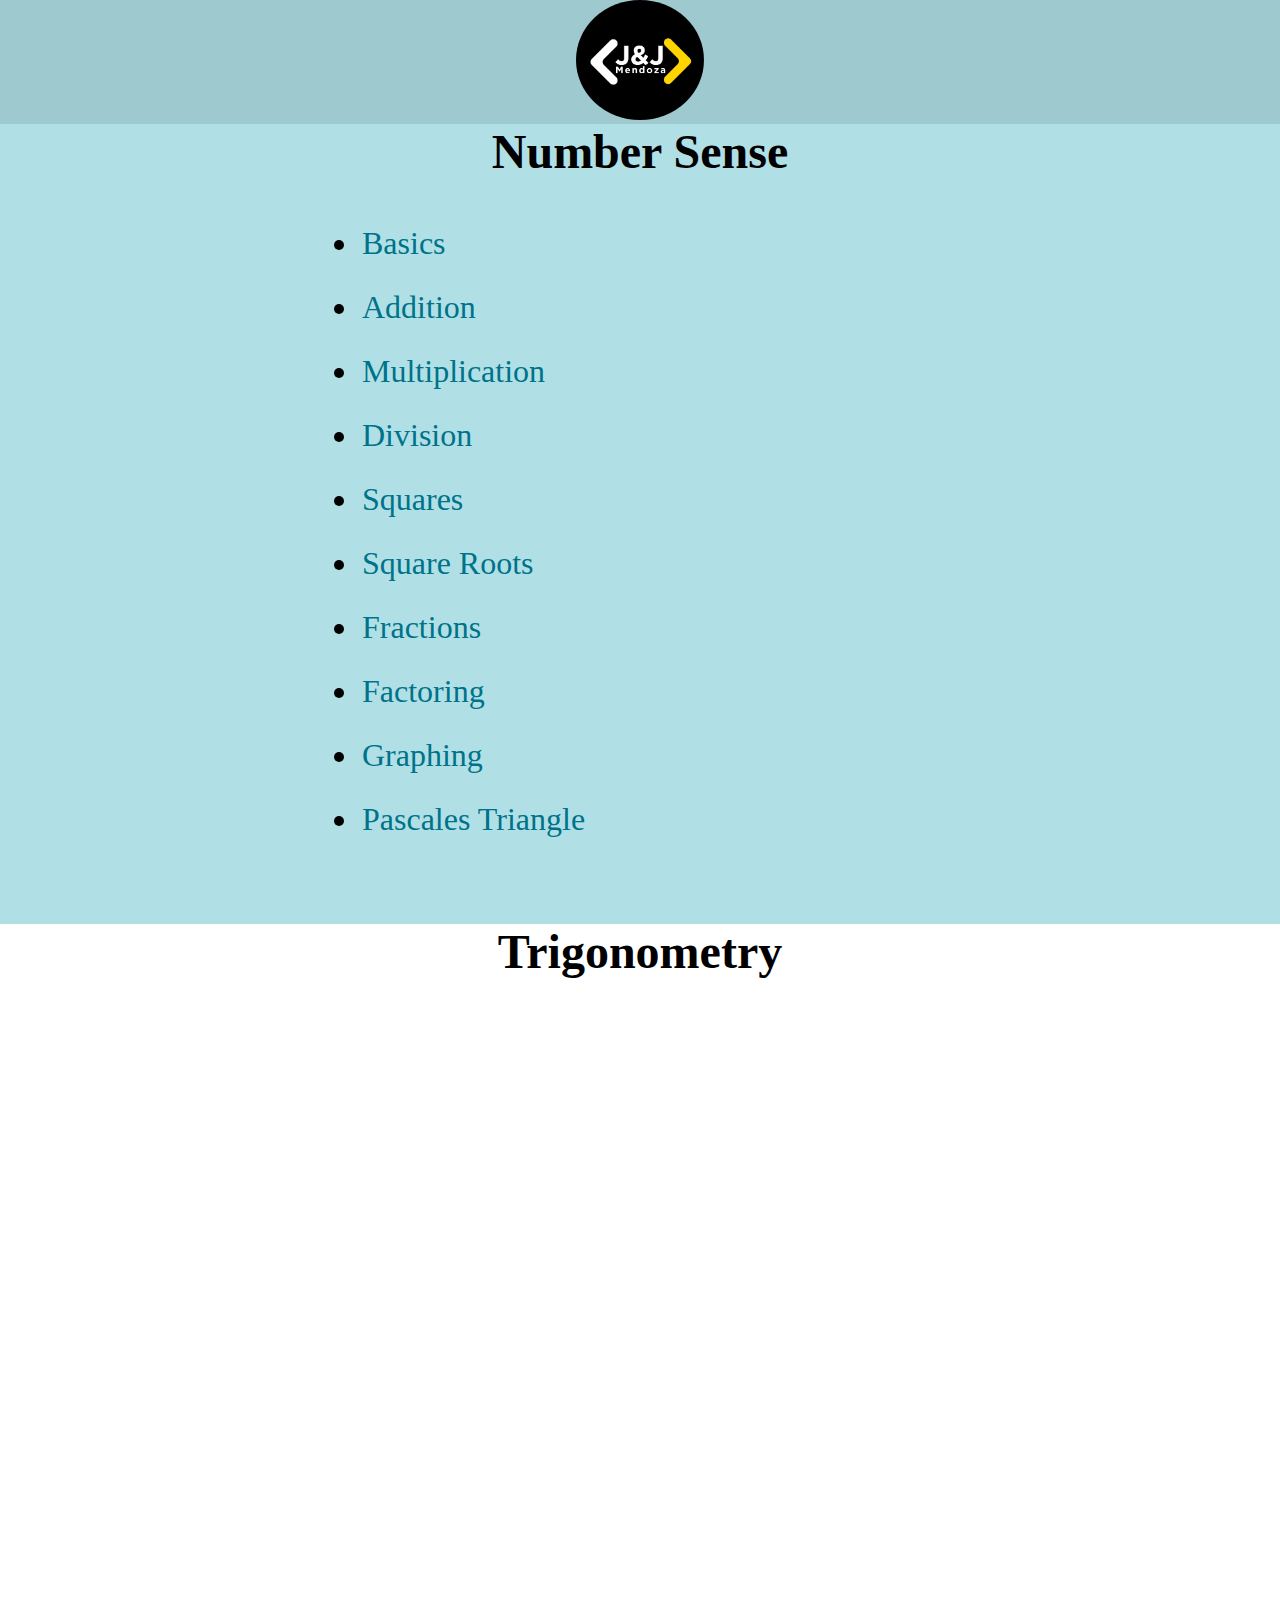
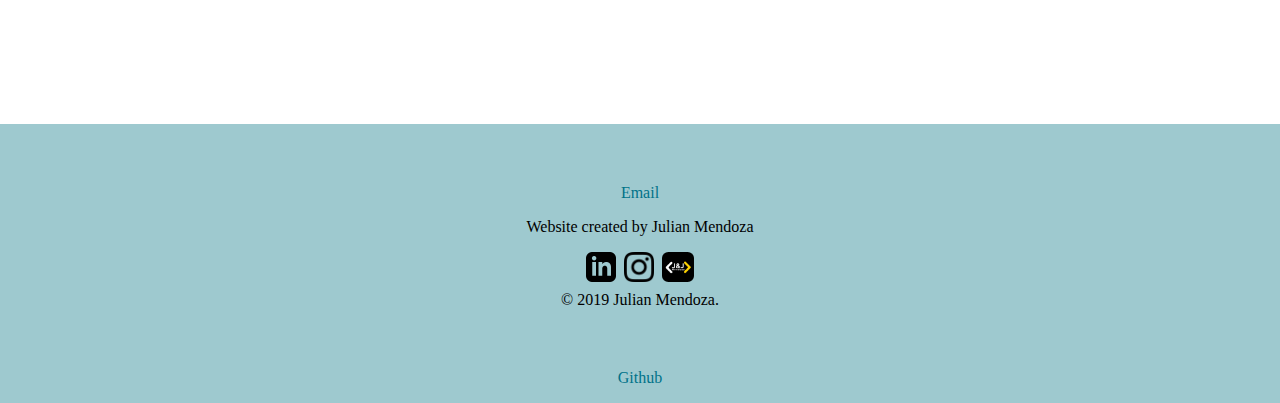
<file: index.html>
<!DOCTYPE html>
<html lang="en" dir="ltr">

<head>

  <link rel="stylesheet" href="https://use.fontawesome.com/releases/v5.6.3/css/all.css" integrity="sha384-UHRtZLI+pbxtHCWp1t77Bi1L4ZtiqrqD80Kn4Z8NTSRyMA2Fd33n5dQ8lWUE00s/" crossorigin="anonymous">
  <link rel="stylesheet" href="https://stackpath.bootstrapcdn.com/bootstrap/4.2.1/css/bootstrap.min.css" integrity="sha384-GJzZqFGwb1QTTN6wy59ffF1BuGJpLSa9DkKMp0DgiMDm4iYMj70gZWKYbI706tWS" crossorigin="anonymous">
  <script src="https://code.jquery.com/jquery-3.3.1.slim.min.js" integrity="sha384-q8i/X+965DzO0rT7abK41JStQIAqVgRVzpbzo5smXKp4YfRvH+8abtTE1Pi6jizo" crossorigin="anonymous"></script>
  <script src="https://cdnjs.cloudflare.com/ajax/libs/popper.js/1.14.6/umd/popper.min.js" integrity="sha384-wHAiFfRlMFy6i5SRaxvfOCifBUQy1xHdJ/yoi7FRNXMRBu5WHdZYu1hA6ZOblgut" crossorigin="anonymous"></script>
  <script src="https://stackpath.bootstrapcdn.com/bootstrap/4.2.1/js/bootstrap.min.js" integrity="sha384-B0UglyR+jN6CkvvICOB2joaf5I4l3gm9GU6Hc1og6Ls7i6U/mkkaduKaBhlAXv9k" crossorigin="anonymous"></script>

  <meta charset="utf-8">
  <title>Math sense</title>
  <link rel="icon" href="images/Logo2.jpg">
  <link rel="stylesheet" href="css/style.css">
</head>

<body>

  <div class="top">
    <img class="image" src="images/Logo2.jpg" alt="J and J Logo">
  </div>

  <div class="middle">
    <div class="title">
      <h1>Number Sense</h1>
    </div>
    <div class="list">
      <ul>
        <li><a href="Lessons/Basic.html">Basics</a></li>
        <li><a href="Lessons/Addition.html">Addition</a></li>
        <li><a href="Lessons/Multiplication.html">Multiplication</a></li>
        <li><a href="Lessons/Division.html">Division</a></li>
        <li><a href="Lessons/Squares.html">Squares</a></li>
        <li><a href="Lessons/Square-Roots.html">Square Roots</a></li>
        <li><a href="Lessons/Fractions.html">Fractions</a></li>
        <li><a href="Lessons/Factoring.html">Factoring</a></li>
        <li><a href="Lessons/Graphing.html">Graphing</a></li>
        <li><a href="Lessons/Pascales-Triangle.html">Pascales Triangle</a></li>
      </ul>
    </div>
  </div>

  <div class="bottom">
    <div class="title">
    <h1>Trigonometry</h1>
  </div>
  </div>

  <!--<a class="btn" href="mailto:Julianmendoza728@yahoo.com">CONTACT ME</a>-->
  <div class="container footer-row">

    <div class="row footer-row">
      <div class=" col-lg-4">
        <p class="footer-btn"><a class="btn btn-dark btn-lg" href="mailto:mendoza.julian728@gmail.com"><i class="far fa-envelope"></i> Email</a></p>
          </div>
      <div class=" col-lg-4">
          <p id="webcreated">Website created by Julian Mendoza</p>
        <a class="footer-link" href="https://www.linkedin.com/in/julian-mendoza/"><img class="footer-link-img" src="images/linkedin.png" alt="Linkedin"></a>
        <a class="footer-link" href="https://www.instagram.com/jandjmendoza/?hl=en"><img class="footer-link-img" src="images/insta.png" alt="instagram"></a>
        <a class="footer-link" href="https://julian-mendoza.github.io/Personal-Site/"><img class="footer-link-img" ID="footer-link-logo" src="images/Logo2.jpg" alt="Website"></a>
        <p ID="footer-copyright">© 2019 Julian Mendoza.</p>
      </div>
      <div class=" col-lg-4">
        <p class="footer-btn" ><a class="btn btn-lg btn-dark" href="https://github.com/Julian-Mendoza?tab=repositories"><i class="fab fa-github"></i> Github</a></p>
      </div>
    </div>
  </div>

</body>

</html>
</file>
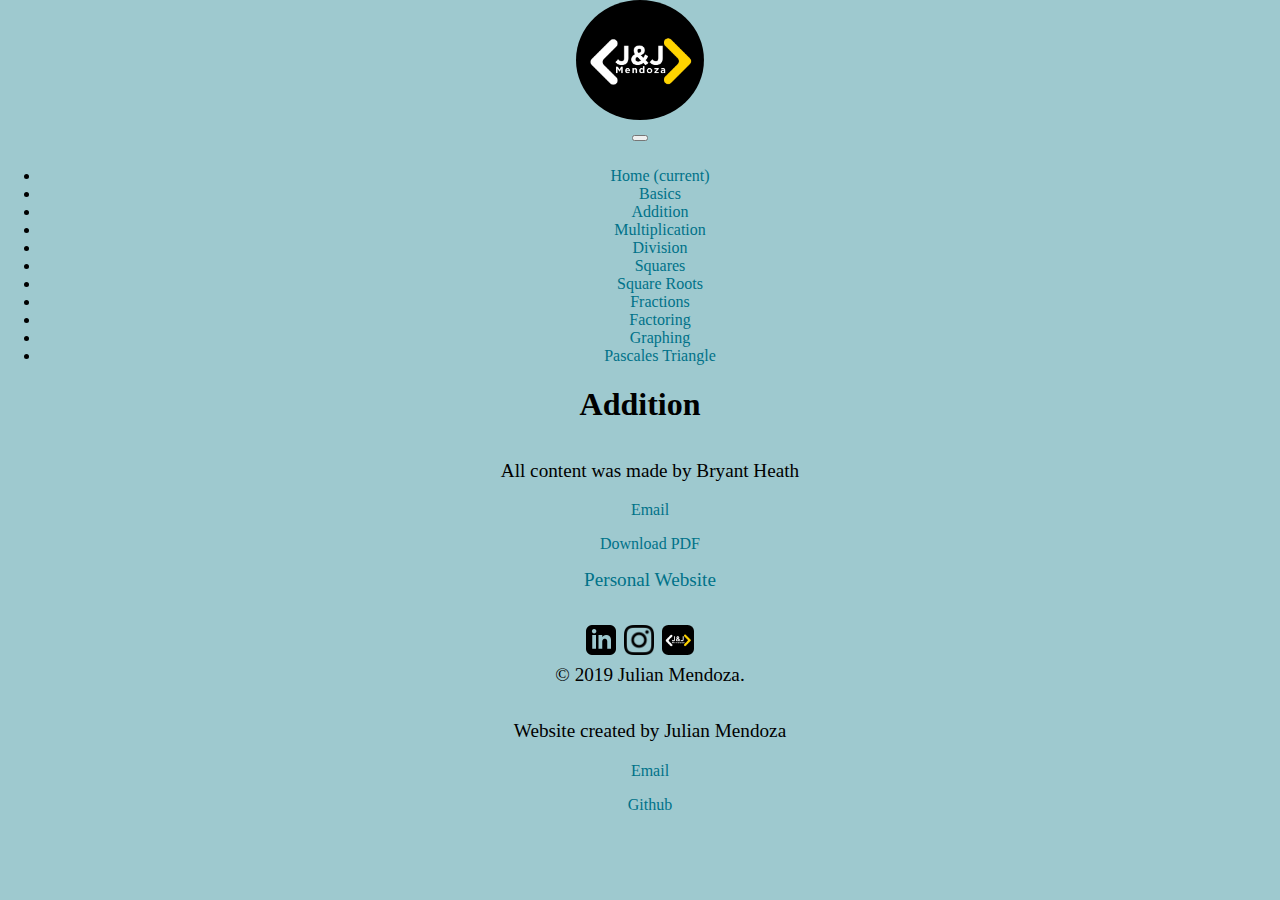
<file: Lessons/Addition.html>
<!DOCTYPE html>
<html lang="en" dir="ltr">

<head>
  <meta charset="utf-8">
  <!--imports-->
  <link rel="stylesheet" href="https://use.fontawesome.com/releases/v5.6.3/css/all.css" integrity="sha384-UHRtZLI+pbxtHCWp1t77Bi1L4ZtiqrqD80Kn4Z8NTSRyMA2Fd33n5dQ8lWUE00s/" crossorigin="anonymous">
  <link rel="stylesheet" href="https://stackpath.bootstrapcdn.com/bootstrap/4.2.1/css/bootstrap.min.css" integrity="sha384-GJzZqFGwb1QTTN6wy59ffF1BuGJpLSa9DkKMp0DgiMDm4iYMj70gZWKYbI706tWS" crossorigin="anonymous">
  <script src="https://code.jquery.com/jquery-3.3.1.slim.min.js" integrity="sha384-q8i/X+965DzO0rT7abK41JStQIAqVgRVzpbzo5smXKp4YfRvH+8abtTE1Pi6jizo" crossorigin="anonymous"></script>
  <script src="https://cdnjs.cloudflare.com/ajax/libs/popper.js/1.14.6/umd/popper.min.js" integrity="sha384-wHAiFfRlMFy6i5SRaxvfOCifBUQy1xHdJ/yoi7FRNXMRBu5WHdZYu1hA6ZOblgut" crossorigin="anonymous"></script>
  <script src="https://stackpath.bootstrapcdn.com/bootstrap/4.2.1/js/bootstrap.min.js" integrity="sha384-B0UglyR+jN6CkvvICOB2joaf5I4l3gm9GU6Hc1og6Ls7i6U/mkkaduKaBhlAXv9k" crossorigin="anonymous"></script>

  <title>Addition</title>
  <link rel="stylesheet" href="style.css">
  <link rel="icon" href="images/Logo2.jpg">
</head>

<body>
  <!--Header-->
  <div class="top">
    <a ID="image-change" href="https://julian-mendoza.github.io/Math/"><img class="image" src="images/Logo2.jpg" alt="J and J Logo"></a>
  </div>

  <nav class="navbar sticky-top navbar-expand-lg navbar-light">
    <button class="navbar-toggler" type="button" data-toggle="collapse" data-target="#navbarTogglerDemo03" aria-controls="navbarTogglerDemo03" aria-expanded="false" aria-label="Toggle navigation">
      <span class="navbar-toggler-icon"></span>
    </button>
    <div class="collapse navbar-collapse justify-content-center" id="navbarTogglerDemo03">
      <ul class="navbar-nav">
        <li class="nav-item active"><a class="nav-link" href="https://julian-mendoza.github.io/Math/">Home <span class="sr-only">(current)</span></a></li>
        <li class="nav-item"><a class="nav-link" href="Basic.html">Basics</a></li>
        <li><a class="nav-link" href="Addition.html">Addition</a></li>
        <li><a class="nav-link" href="Multiplication.html">Multiplication</a></li>
        <li><a class="nav-link" href="Division.html">Division</a></li>
        <li><a class="nav-link" href="Squares.html">Squares</a></li>
        <li><a class="nav-link" href="Square-Roots.html">Square Roots</a></li>
        <li><a class="nav-link" href="Fractions.html">Fractions</a></li>
        <li><a class="nav-link" href="Factoring.html">Factoring</a></li>
        <li><a class="nav-link" href="Graphing.html">Graphing</a></li>
        <li><a class="nav-link" href="Pascales-Triangle.html">Pascales Triangle</a></li>
      </ul>
    </div>
  </nav>
  <!--body-->

  <div class="body">
    <h1>Addition</h1>

  </div>



  <!--Footer -->
  <div style="background-color: #9ec9cf;" class="container">

    <div class="row">
      <div class=" col-lg-4">
        <p class="footer-copyright" style="padding-top: 15px;">All content was made by Bryant Heath</p>
        <p><a class="btn btn-dark btn-lg" href="mailto:bryant.website@gmail.com"><i class="far fa-envelope"></i> Email</a></p>
        <p><a class="btn btn-dark btn-lg" href="Lessons/Downloads/NumberSense.pdf" download><i class="far fa-arrow-alt-circle-down"></i> Download PDF</a></p>
        <p class="footer-copyright"><a href="http://bryantheath.com/number-sense-tricks-manual/">Personal Website</a></p>
      </div>
      <div class=" col-lg-4">
        <a class="footer-link" href="https://www.linkedin.com/in/julian-mendoza/"><img class="footer-link-img" src="images/linkedin.png" alt="Linkedin"></a>
        <a class="footer-link" href="https://www.instagram.com/jandjmendoza/?hl=en"><img class="footer-link-img" src="images/insta.png" alt="instagram"></a>
        <a class="footer-link" href="https://julian-mendoza.github.io/Personal-Site/"><img class="footer-link-img" ID="footer-link-logo" src="images/Logo2.jpg" alt="Website"></a>
        <p class="footer-copyright">© 2019 Julian Mendoza.</p>
      </div>
      <div class=" col-lg-4">
        <p class="footer-copyright" style="padding-top: 15px;">Website created by Julian Mendoza</p>
        <p><a class="btn btn-dark btn-lg" href="mailto:mendoza.julian728@gmail.com"><i class="far fa-envelope"></i> Email</a></p>
        <p><a class="btn btn-dark btn-lg" href="https://github.com/Julian-Mendoza?tab=repositories"><i class="fab fa-github"></i> Github</a></p>
      </div>
    </div>
  </div>
  </div>
</body>

</html>
</file>
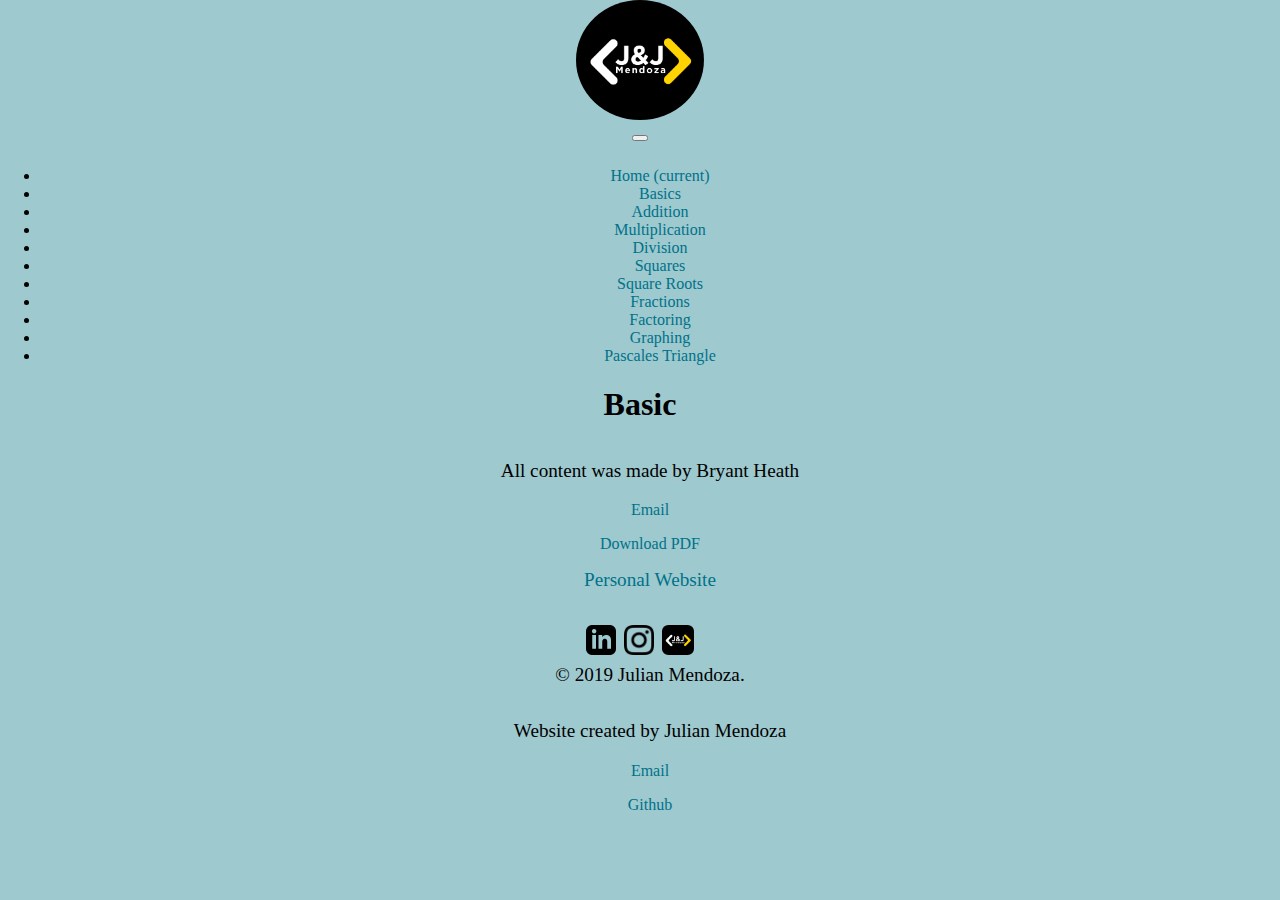
<file: Lessons/Basic.html>
<!DOCTYPE html>
<html lang="en" dir="ltr">
  <head>

    <link rel="stylesheet" href="https://use.fontawesome.com/releases/v5.6.3/css/all.css" integrity="sha384-UHRtZLI+pbxtHCWp1t77Bi1L4ZtiqrqD80Kn4Z8NTSRyMA2Fd33n5dQ8lWUE00s/" crossorigin="anonymous">
    <link rel="stylesheet" href="https://stackpath.bootstrapcdn.com/bootstrap/4.2.1/css/bootstrap.min.css" integrity="sha384-GJzZqFGwb1QTTN6wy59ffF1BuGJpLSa9DkKMp0DgiMDm4iYMj70gZWKYbI706tWS" crossorigin="anonymous">
    <script src="https://code.jquery.com/jquery-3.3.1.slim.min.js" integrity="sha384-q8i/X+965DzO0rT7abK41JStQIAqVgRVzpbzo5smXKp4YfRvH+8abtTE1Pi6jizo" crossorigin="anonymous"></script>
    <script src="https://cdnjs.cloudflare.com/ajax/libs/popper.js/1.14.6/umd/popper.min.js" integrity="sha384-wHAiFfRlMFy6i5SRaxvfOCifBUQy1xHdJ/yoi7FRNXMRBu5WHdZYu1hA6ZOblgut" crossorigin="anonymous"></script>
    <script src="https://stackpath.bootstrapcdn.com/bootstrap/4.2.1/js/bootstrap.min.js" integrity="sha384-B0UglyR+jN6CkvvICOB2joaf5I4l3gm9GU6Hc1og6Ls7i6U/mkkaduKaBhlAXv9k" crossorigin="anonymous"></script>

    <meta charset="utf-8">
    <title>Basics</title>
    <link rel="stylesheet" href="style.css">
    <link rel="icon" href="images/Logo2.jpg">
  </head>

  <body>
    <!--This is a test-->
  <!--Header-->
      <div class="top">
        <a href="https://julian-mendoza.github.io/Math/"><img class="image" src="images/Logo2.jpg" alt="J and J Logo"></a>
      </div>

        <nav class="navbar sticky-top navbar-expand-lg navbar-light">
          <button class="navbar-toggler" type="button" data-toggle="collapse" data-target="#navbarTogglerDemo03" aria-controls="navbarTogglerDemo03" aria-expanded="false" aria-label="Toggle navigation">
            <span class="navbar-toggler-icon"></span>
          </button>
          <div class="collapse navbar-collapse justify-content-center" id="navbarTogglerDemo03">
            <ul class="navbar-nav">
              <li class="nav-item active"><a class="nav-link" href="https://julian-mendoza.github.io/Math/">Home <span class="sr-only">(current)</span></a></li>
              <li class="nav-item"><a class="nav-link" href="Basic.html">Basics</a></li>
              <li><a class="nav-link" href="Addition.html">Addition</a></li>
              <li><a class="nav-link" href="Multiplication.html">Multiplication</a></li>
              <li><a class="nav-link" href="Division.html">Division</a></li>
              <li><a class="nav-link" href="Squares.html">Squares</a></li>
              <li><a class="nav-link" href="Square-Roots.html">Square Roots</a></li>
              <li><a class="nav-link" href="Fractions.html">Fractions</a></li>
              <li><a class="nav-link" href="Factoring.html">Factoring</a></li>
              <li><a class="nav-link" href="Graphing.html">Graphing</a></li>
              <li><a class="nav-link" href="Pascales-Triangle.html">Pascales Triangle</a></li>
            </ul>
          </div>
        </nav>

  <!--Body-->
        <div class="body">
          <h1>Basic</h1>

        </div>



  <!--Footer -->
  <div style="background-color: #9ec9cf;" class="container">

    <div class="row">
      <div class=" col-lg-4">
        <p class="footer-copyright" style="padding-top: 15px;">All content was made by Bryant Heath</p>
        <p><a class="btn btn-dark btn-lg" href="mailto:bryant.website@gmail.com"><i class="far fa-envelope"></i> Email</a></p>
        <p><a class="btn btn-dark btn-lg" href="Lessons/Downloads/NumberSense.pdf" download><i class="far fa-arrow-alt-circle-down"></i> Download PDF</a></p>
        <p class="footer-copyright"><a href="http://bryantheath.com/number-sense-tricks-manual/">Personal Website</a></p>
      </div>
      <div class=" col-lg-4">
        <a class="footer-link" href="https://www.linkedin.com/in/julian-mendoza/"><img class="footer-link-img" src="images/linkedin.png" alt="Linkedin"></a>
        <a class="footer-link" href="https://www.instagram.com/jandjmendoza/?hl=en"><img class="footer-link-img" src="images/insta.png" alt="instagram"></a>
        <a class="footer-link" href="https://julian-mendoza.github.io/Personal-Site/"><img class="footer-link-img" ID="footer-link-logo" src="images/Logo2.jpg" alt="Website"></a>
        <p class="footer-copyright">© 2019 Julian Mendoza.</p>
      </div>
      <div class=" col-lg-4">
        <p class="footer-copyright" style="padding-top: 15px;">Website created by Julian Mendoza</p>
        <p><a class="btn btn-dark btn-lg" href="mailto:mendoza.julian728@gmail.com"><i class="far fa-envelope"></i> Email</a></p>
        <p><a class="btn btn-dark btn-lg" href="https://github.com/Julian-Mendoza?tab=repositories"><i class="fab fa-github"></i> Github</a></p>
      </div>
    </div>
  </div>
  </body>
</html>
</file>
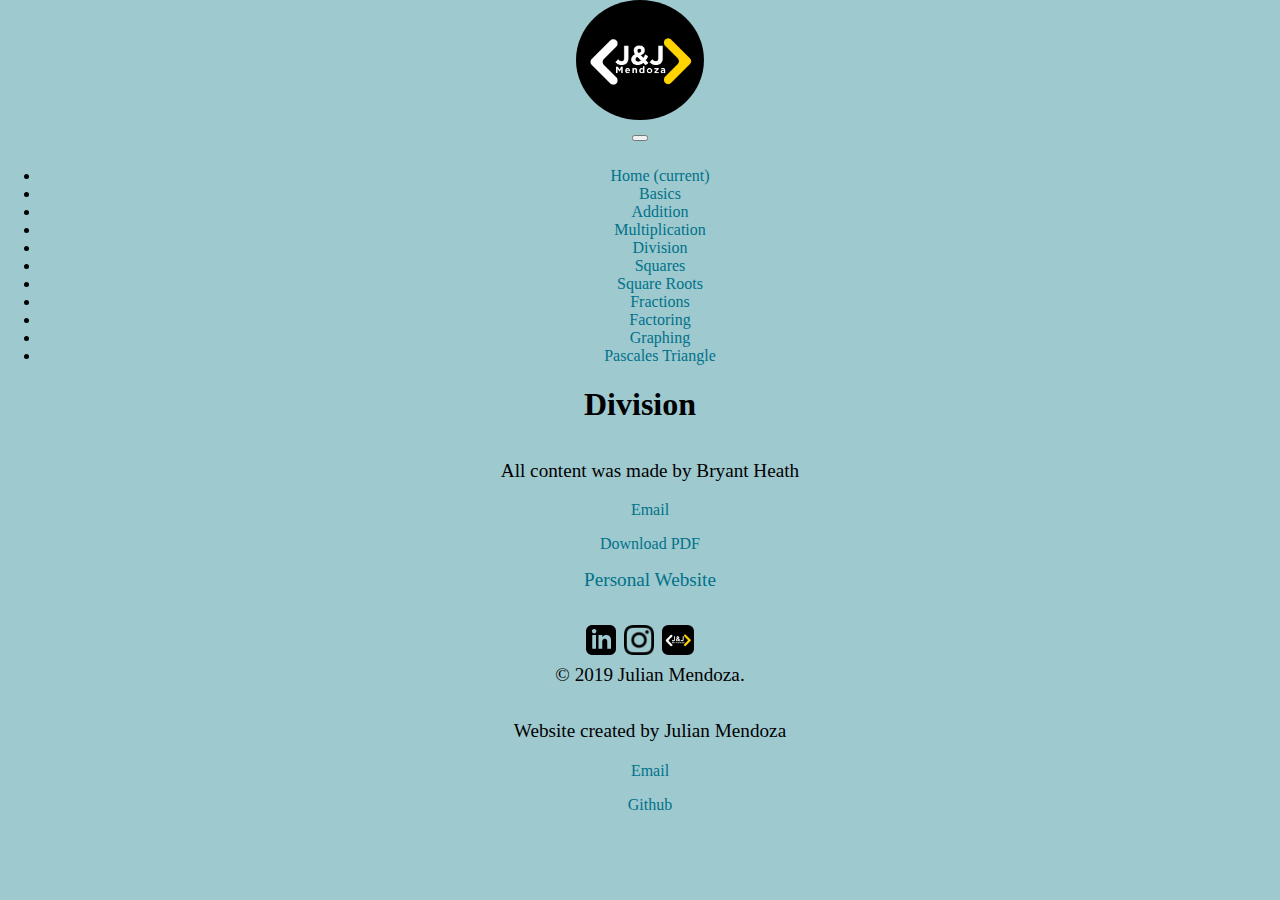
<file: Lessons/Division.html>
<!DOCTYPE html>
<html lang="en" dir="ltr">

<head>
  <link rel="stylesheet" href="https://use.fontawesome.com/releases/v5.6.3/css/all.css" integrity="sha384-UHRtZLI+pbxtHCWp1t77Bi1L4ZtiqrqD80Kn4Z8NTSRyMA2Fd33n5dQ8lWUE00s/" crossorigin="anonymous">
  <link rel="stylesheet" href="https://stackpath.bootstrapcdn.com/bootstrap/4.2.1/css/bootstrap.min.css" integrity="sha384-GJzZqFGwb1QTTN6wy59ffF1BuGJpLSa9DkKMp0DgiMDm4iYMj70gZWKYbI706tWS" crossorigin="anonymous">
  <script src="https://code.jquery.com/jquery-3.3.1.slim.min.js" integrity="sha384-q8i/X+965DzO0rT7abK41JStQIAqVgRVzpbzo5smXKp4YfRvH+8abtTE1Pi6jizo" crossorigin="anonymous"></script>
  <script src="https://cdnjs.cloudflare.com/ajax/libs/popper.js/1.14.6/umd/popper.min.js" integrity="sha384-wHAiFfRlMFy6i5SRaxvfOCifBUQy1xHdJ/yoi7FRNXMRBu5WHdZYu1hA6ZOblgut" crossorigin="anonymous"></script>
  <script src="https://stackpath.bootstrapcdn.com/bootstrap/4.2.1/js/bootstrap.min.js" integrity="sha384-B0UglyR+jN6CkvvICOB2joaf5I4l3gm9GU6Hc1og6Ls7i6U/mkkaduKaBhlAXv9k" crossorigin="anonymous"></script>

  <meta charset="utf-8">
  <title>Division</title>
  <link rel="stylesheet" href="style.css">
  <link rel="icon" href="images/Logo2.jpg">
</head>

<body>
  <!--Header-->
  <div class="top">
    <a href="https://julian-mendoza.github.io/Math/"><img class="image" src="images/Logo2.jpg" alt="J and J Logo"></a>
  </div>

    <nav class="navbar sticky-top navbar-expand-lg navbar-light">
      <button class="navbar-toggler" type="button" data-toggle="collapse" data-target="#navbarTogglerDemo03" aria-controls="navbarTogglerDemo03" aria-expanded="false" aria-label="Toggle navigation">
        <span class="navbar-toggler-icon"></span>
      </button>
      <div class="collapse navbar-collapse justify-content-center" id="navbarTogglerDemo03">
        <ul class="navbar-nav">
          <li class="nav-item active"><a class="nav-link" href="https://julian-mendoza.github.io/Math/">Home <span class="sr-only">(current)</span></a></li>
          <li class="nav-item"><a class="nav-link" href="Basic.html">Basics</a></li>
          <li><a class="nav-link" href="Addition.html">Addition</a></li>
          <li><a class="nav-link" href="Multiplication.html">Multiplication</a></li>
          <li><a class="nav-link" href="Division.html">Division</a></li>
          <li><a class="nav-link" href="Squares.html">Squares</a></li>
          <li><a class="nav-link" href="Square-Roots.html">Square Roots</a></li>
          <li><a class="nav-link" href="Fractions.html">Fractions</a></li>
          <li><a class="nav-link" href="Factoring.html">Factoring</a></li>
          <li><a class="nav-link" href="Graphing.html">Graphing</a></li>
          <li><a class="nav-link" href="Pascales-Triangle.html">Pascales Triangle</a></li>
        </ul>
      </div>
    </nav>
<!--Body-->
  <div class="body">
    <h1>Division</h1>

  </div>



  <!--Footer -->
  <div style="background-color: #9ec9cf;" class="container">

    <div class="row">
      <div class=" col-lg-4">
        <p class="footer-copyright" style="padding-top: 15px;">All content was made by Bryant Heath</p>
        <p><a class="btn btn-dark btn-lg" href="mailto:bryant.website@gmail.com"><i class="far fa-envelope"></i> Email</a></p>
        <p><a class="btn btn-dark btn-lg" href="Lessons/Downloads/NumberSense.pdf" download><i class="far fa-arrow-alt-circle-down"></i> Download PDF</a></p>
        <p class="footer-copyright"><a href="http://bryantheath.com/number-sense-tricks-manual/">Personal Website</a></p>
      </div>
      <div class=" col-lg-4">
        <a class="footer-link" href="https://www.linkedin.com/in/julian-mendoza/"><img class="footer-link-img" src="images/linkedin.png" alt="Linkedin"></a>
        <a class="footer-link" href="https://www.instagram.com/jandjmendoza/?hl=en"><img class="footer-link-img" src="images/insta.png" alt="instagram"></a>
        <a class="footer-link" href="https://julian-mendoza.github.io/Personal-Site/"><img class="footer-link-img" ID="footer-link-logo" src="images/Logo2.jpg" alt="Website"></a>
        <p class="footer-copyright">© 2019 Julian Mendoza.</p>
      </div>
      <div class=" col-lg-4">
        <p class="footer-copyright" style="padding-top: 15px;">Website created by Julian Mendoza</p>
        <p><a class="btn btn-dark btn-lg" href="mailto:mendoza.julian728@gmail.com"><i class="far fa-envelope"></i> Email</a></p>
        <p><a class="btn btn-dark btn-lg" href="https://github.com/Julian-Mendoza?tab=repositories"><i class="fab fa-github"></i> Github</a></p>
      </div>
    </div>
  </div>
</body>

</html>
</file>
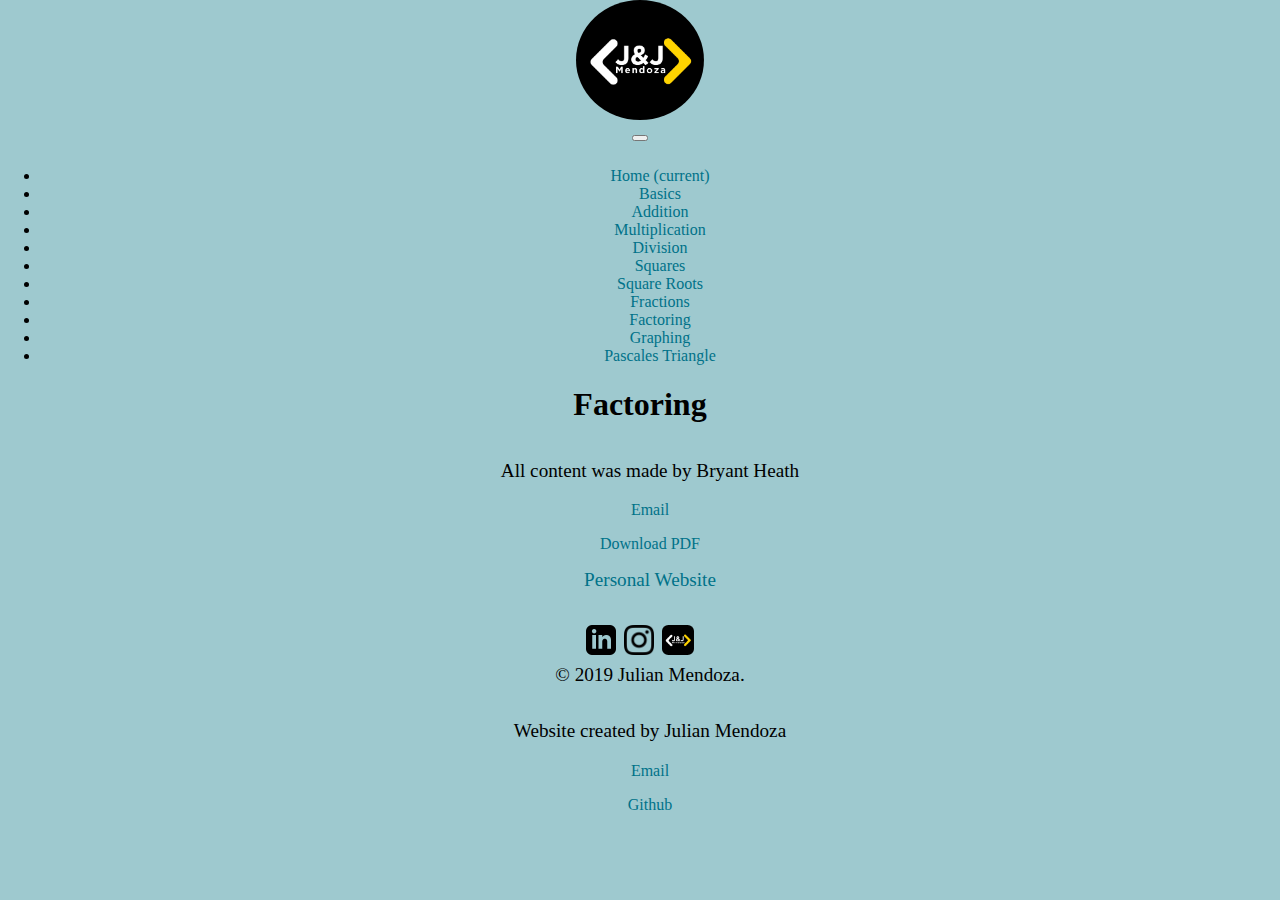
<file: Lessons/Factoring.html>
<!DOCTYPE html>
<html lang="en" dir="ltr">
  <head>

        <link rel="stylesheet" href="https://use.fontawesome.com/releases/v5.6.3/css/all.css" integrity="sha384-UHRtZLI+pbxtHCWp1t77Bi1L4ZtiqrqD80Kn4Z8NTSRyMA2Fd33n5dQ8lWUE00s/" crossorigin="anonymous">
        <link rel="stylesheet" href="https://stackpath.bootstrapcdn.com/bootstrap/4.2.1/css/bootstrap.min.css" integrity="sha384-GJzZqFGwb1QTTN6wy59ffF1BuGJpLSa9DkKMp0DgiMDm4iYMj70gZWKYbI706tWS" crossorigin="anonymous">
        <script src="https://code.jquery.com/jquery-3.3.1.slim.min.js" integrity="sha384-q8i/X+965DzO0rT7abK41JStQIAqVgRVzpbzo5smXKp4YfRvH+8abtTE1Pi6jizo" crossorigin="anonymous"></script>
        <script src="https://cdnjs.cloudflare.com/ajax/libs/popper.js/1.14.6/umd/popper.min.js" integrity="sha384-wHAiFfRlMFy6i5SRaxvfOCifBUQy1xHdJ/yoi7FRNXMRBu5WHdZYu1hA6ZOblgut" crossorigin="anonymous"></script>
        <script src="https://stackpath.bootstrapcdn.com/bootstrap/4.2.1/js/bootstrap.min.js" integrity="sha384-B0UglyR+jN6CkvvICOB2joaf5I4l3gm9GU6Hc1og6Ls7i6U/mkkaduKaBhlAXv9k" crossorigin="anonymous"></script>

    <meta charset="utf-8">
    <title>Factoring</title>
    <link rel="stylesheet" href="style.css">
    <link rel="icon" href="images/Logo2.jpg">
  </head>

  <body>
    <!--Header-->
    <div class="top">
      <a href="https://julian-mendoza.github.io/Math/"><img class="image" src="images/Logo2.jpg" alt="J and J Logo"></a>
    </div>

      <nav class="navbar sticky-top navbar-expand-lg navbar-light">
        <button class="navbar-toggler" type="button" data-toggle="collapse" data-target="#navbarTogglerDemo03" aria-controls="navbarTogglerDemo03" aria-expanded="false" aria-label="Toggle navigation">
          <span class="navbar-toggler-icon"></span>
        </button>
        <div class="collapse navbar-collapse justify-content-center" id="navbarTogglerDemo03">
          <ul class="navbar-nav">
            <li class="nav-item active"><a class="nav-link" href="https://julian-mendoza.github.io/Math/">Home <span class="sr-only">(current)</span></a></li>
            <li class="nav-item"><a class="nav-link" href="Basic.html">Basics</a></li>
            <li><a class="nav-link" href="Addition.html">Addition</a></li>
            <li><a class="nav-link" href="Multiplication.html">Multiplication</a></li>
            <li><a class="nav-link" href="Division.html">Division</a></li>
            <li><a class="nav-link" href="Squares.html">Squares</a></li>
            <li><a class="nav-link" href="Square-Roots.html">Square Roots</a></li>
            <li><a class="nav-link" href="Fractions.html">Fractions</a></li>
            <li><a class="nav-link" href="Factoring.html">Factoring</a></li>
            <li><a class="nav-link" href="Graphing.html">Graphing</a></li>
            <li><a class="nav-link" href="Pascales-Triangle.html">Pascales Triangle</a></li>
          </ul>
        </div>
      </nav>
    <!--Body-->
        <div class="body">
          <h1>Factoring</h1>

        </div>



    <!--Footer -->
    <div style="background-color: #9ec9cf;" class="container">

      <div class="row">
        <div class=" col-lg-4">
          <p class="footer-copyright" style="padding-top: 15px;">All content was made by Bryant Heath</p>
          <p><a class="btn btn-dark btn-lg" href="mailto:bryant.website@gmail.com"><i class="far fa-envelope"></i> Email</a></p>
          <p><a class="btn btn-dark btn-lg" href="Lessons/Downloads/NumberSense.pdf" download><i class="far fa-arrow-alt-circle-down"></i> Download PDF</a></p>
          <p class="footer-copyright"><a href="http://bryantheath.com/number-sense-tricks-manual/">Personal Website</a></p>
        </div>
        <div class=" col-lg-4">
          <a class="footer-link" href="https://www.linkedin.com/in/julian-mendoza/"><img class="footer-link-img" src="images/linkedin.png" alt="Linkedin"></a>
          <a class="footer-link" href="https://www.instagram.com/jandjmendoza/?hl=en"><img class="footer-link-img" src="images/insta.png" alt="instagram"></a>
          <a class="footer-link" href="https://julian-mendoza.github.io/Personal-Site/"><img class="footer-link-img" ID="footer-link-logo" src="images/Logo2.jpg" alt="Website"></a>
          <p class="footer-copyright">© 2019 Julian Mendoza.</p>
        </div>
        <div class=" col-lg-4">
          <p class="footer-copyright" style="padding-top: 15px;">Website created by Julian Mendoza</p>
          <p><a class="btn btn-dark btn-lg" href="mailto:mendoza.julian728@gmail.com"><i class="far fa-envelope"></i> Email</a></p>
          <p><a class="btn btn-dark btn-lg" href="https://github.com/Julian-Mendoza?tab=repositories"><i class="fab fa-github"></i> Github</a></p>
        </div>
      </div>
    </div>
  </body>
</html>
</file>
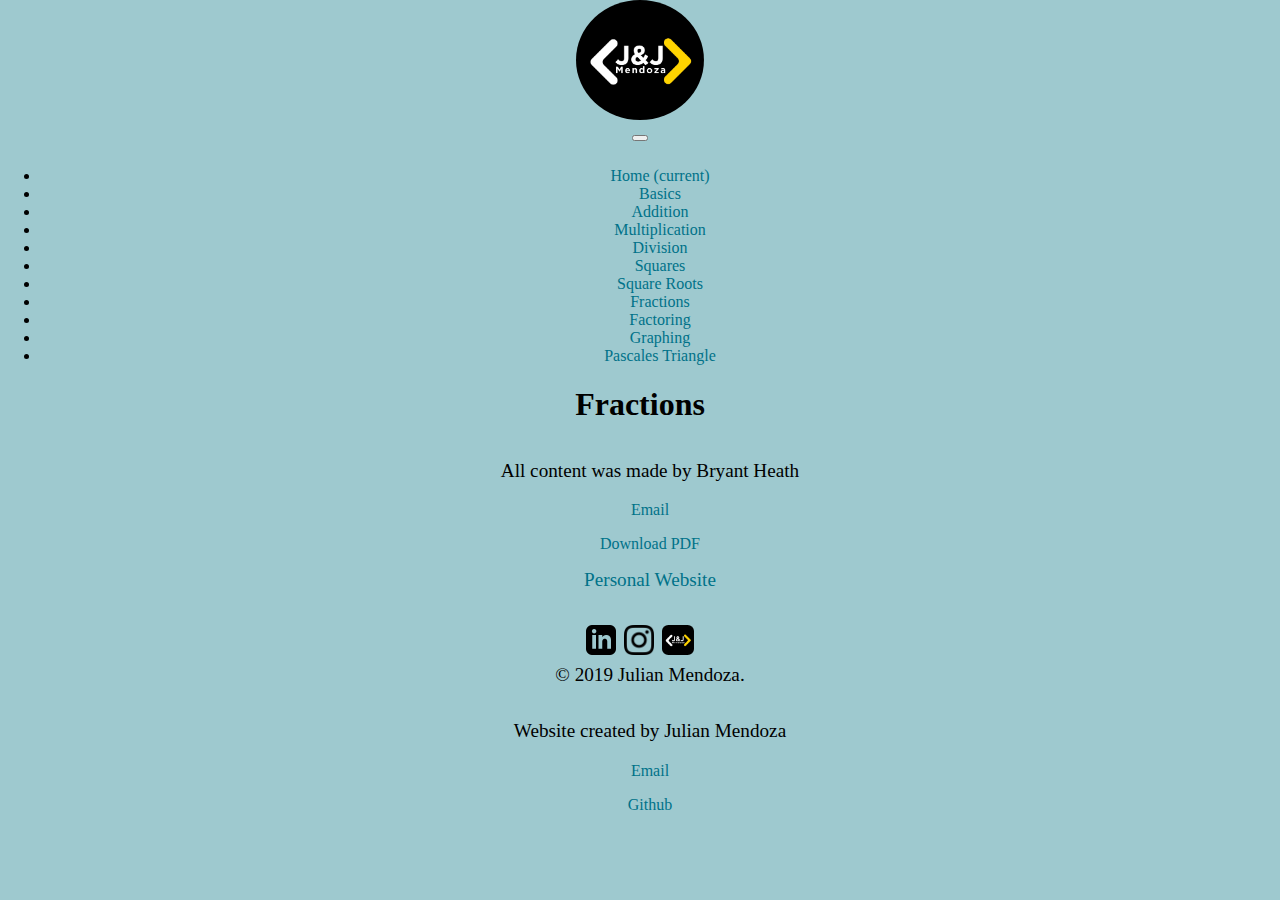
<file: Lessons/Fractions.html>
<!DOCTYPE html>
<html lang="en" dir="ltr">
  <head>

        <link rel="stylesheet" href="https://use.fontawesome.com/releases/v5.6.3/css/all.css" integrity="sha384-UHRtZLI+pbxtHCWp1t77Bi1L4ZtiqrqD80Kn4Z8NTSRyMA2Fd33n5dQ8lWUE00s/" crossorigin="anonymous">
        <link rel="stylesheet" href="https://stackpath.bootstrapcdn.com/bootstrap/4.2.1/css/bootstrap.min.css" integrity="sha384-GJzZqFGwb1QTTN6wy59ffF1BuGJpLSa9DkKMp0DgiMDm4iYMj70gZWKYbI706tWS" crossorigin="anonymous">
        <script src="https://code.jquery.com/jquery-3.3.1.slim.min.js" integrity="sha384-q8i/X+965DzO0rT7abK41JStQIAqVgRVzpbzo5smXKp4YfRvH+8abtTE1Pi6jizo" crossorigin="anonymous"></script>
        <script src="https://cdnjs.cloudflare.com/ajax/libs/popper.js/1.14.6/umd/popper.min.js" integrity="sha384-wHAiFfRlMFy6i5SRaxvfOCifBUQy1xHdJ/yoi7FRNXMRBu5WHdZYu1hA6ZOblgut" crossorigin="anonymous"></script>
        <script src="https://stackpath.bootstrapcdn.com/bootstrap/4.2.1/js/bootstrap.min.js" integrity="sha384-B0UglyR+jN6CkvvICOB2joaf5I4l3gm9GU6Hc1og6Ls7i6U/mkkaduKaBhlAXv9k" crossorigin="anonymous"></script>

    <meta charset="utf-8">
    <title>Fractions</title>
    <link rel="stylesheet" href="style.css">
    <link rel="icon" href="images/Logo2.jpg">
  </head>

  <body>
    <!--Header-->
    <div class="top">
      <a href="https://julian-mendoza.github.io/Math/"><img class="image" src="images/Logo2.jpg" alt="J and J Logo"></a>
    </div>

      <nav class="navbar sticky-top navbar-expand-lg navbar-light">
        <button class="navbar-toggler" type="button" data-toggle="collapse" data-target="#navbarTogglerDemo03" aria-controls="navbarTogglerDemo03" aria-expanded="false" aria-label="Toggle navigation">
          <span class="navbar-toggler-icon"></span>
        </button>
        <div class="collapse navbar-collapse justify-content-center" id="navbarTogglerDemo03">
          <ul class="navbar-nav">
            <li class="nav-item active"><a class="nav-link" href="https://julian-mendoza.github.io/Math/">Home <span class="sr-only">(current)</span></a></li>
            <li class="nav-item"><a class="nav-link" href="Basic.html">Basics</a></li>
            <li><a class="nav-link" href="Addition.html">Addition</a></li>
            <li><a class="nav-link" href="Multiplication.html">Multiplication</a></li>
            <li><a class="nav-link" href="Division.html">Division</a></li>
            <li><a class="nav-link" href="Squares.html">Squares</a></li>
            <li><a class="nav-link" href="Square-Roots.html">Square Roots</a></li>
            <li><a class="nav-link" href="Fractions.html">Fractions</a></li>
            <li><a class="nav-link" href="Factoring.html">Factoring</a></li>
            <li><a class="nav-link" href="Graphing.html">Graphing</a></li>
            <li><a class="nav-link" href="Pascales-Triangle.html">Pascales Triangle</a></li>
          </ul>
        </div>
      </nav>
    <!--Body-->
        <div class="body">
          <h1>Fractions</h1>

        </div>



    <!--Footer -->
    <div style="background-color: #9ec9cf;" class="container">

      <div class="row">
        <div class=" col-lg-4">
          <p class="footer-copyright" style="padding-top: 15px;">All content was made by Bryant Heath</p>
          <p><a class="btn btn-dark btn-lg" href="mailto:bryant.website@gmail.com"><i class="far fa-envelope"></i> Email</a></p>
          <p><a class="btn btn-dark btn-lg" href="Lessons/Downloads/NumberSense.pdf" download><i class="far fa-arrow-alt-circle-down"></i> Download PDF</a></p>
          <p class="footer-copyright"><a href="http://bryantheath.com/number-sense-tricks-manual/">Personal Website</a></p>
        </div>
        <div class=" col-lg-4">
          <a class="footer-link" href="https://www.linkedin.com/in/julian-mendoza/"><img class="footer-link-img" src="images/linkedin.png" alt="Linkedin"></a>
          <a class="footer-link" href="https://www.instagram.com/jandjmendoza/?hl=en"><img class="footer-link-img" src="images/insta.png" alt="instagram"></a>
          <a class="footer-link" href="https://julian-mendoza.github.io/Personal-Site/"><img class="footer-link-img" ID="footer-link-logo" src="images/Logo2.jpg" alt="Website"></a>
          <p class="footer-copyright">© 2019 Julian Mendoza.</p>
        </div>
        <div class=" col-lg-4">
          <p class="footer-copyright" style="padding-top: 15px;">Website created by Julian Mendoza</p>
          <p><a class="btn btn-dark btn-lg" href="mailto:mendoza.julian728@gmail.com"><i class="far fa-envelope"></i> Email</a></p>
          <p><a class="btn btn-dark btn-lg" href="https://github.com/Julian-Mendoza?tab=repositories"><i class="fab fa-github"></i> Github</a></p>
        </div>
      </div>
    </div>
  </body>
</html>
</file>
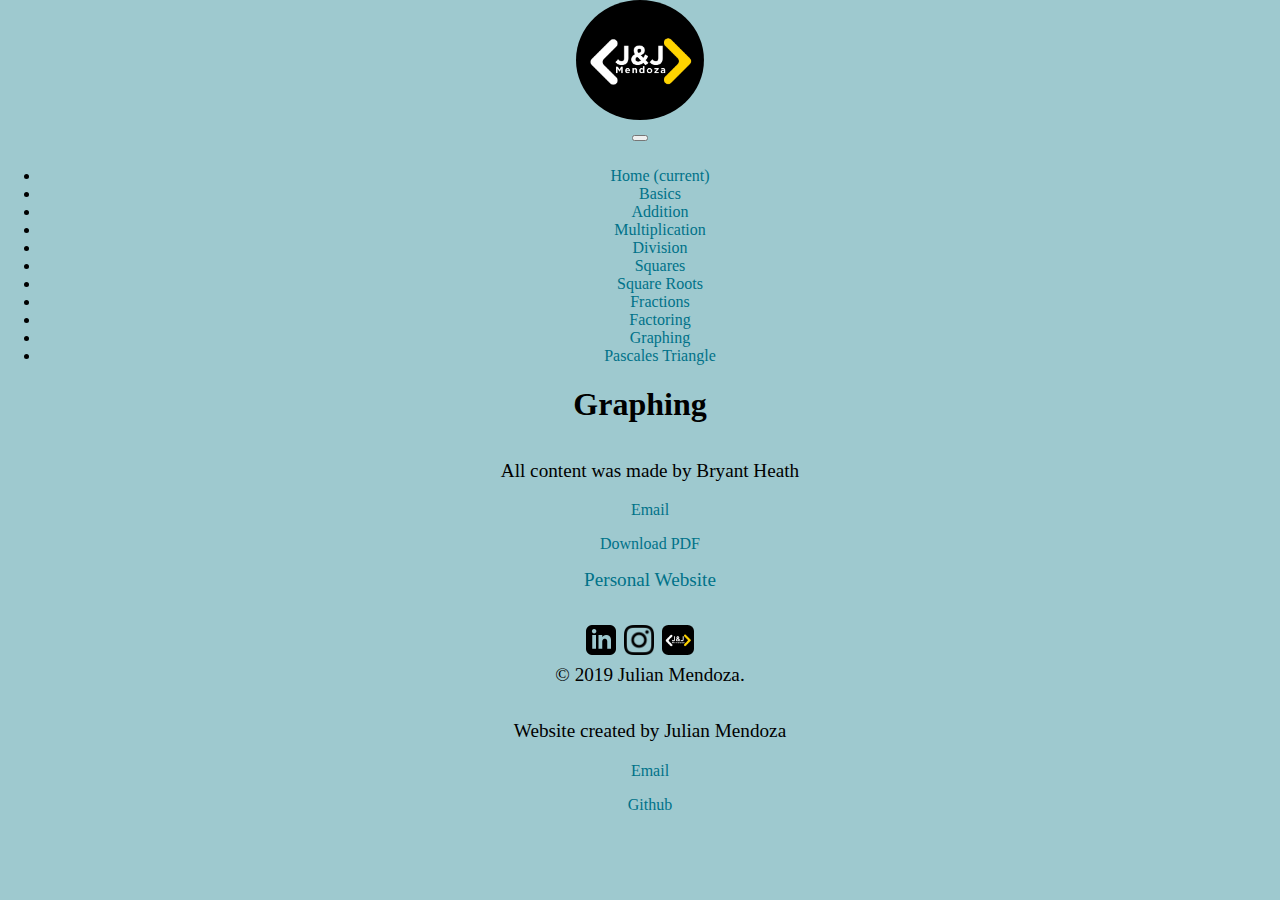
<file: Lessons/Graphing.html>
<!DOCTYPE html>
<html lang="en" dir="ltr">
  <head>

        <link rel="stylesheet" href="https://use.fontawesome.com/releases/v5.6.3/css/all.css" integrity="sha384-UHRtZLI+pbxtHCWp1t77Bi1L4ZtiqrqD80Kn4Z8NTSRyMA2Fd33n5dQ8lWUE00s/" crossorigin="anonymous">
        <link rel="stylesheet" href="https://stackpath.bootstrapcdn.com/bootstrap/4.2.1/css/bootstrap.min.css" integrity="sha384-GJzZqFGwb1QTTN6wy59ffF1BuGJpLSa9DkKMp0DgiMDm4iYMj70gZWKYbI706tWS" crossorigin="anonymous">
        <script src="https://code.jquery.com/jquery-3.3.1.slim.min.js" integrity="sha384-q8i/X+965DzO0rT7abK41JStQIAqVgRVzpbzo5smXKp4YfRvH+8abtTE1Pi6jizo" crossorigin="anonymous"></script>
        <script src="https://cdnjs.cloudflare.com/ajax/libs/popper.js/1.14.6/umd/popper.min.js" integrity="sha384-wHAiFfRlMFy6i5SRaxvfOCifBUQy1xHdJ/yoi7FRNXMRBu5WHdZYu1hA6ZOblgut" crossorigin="anonymous"></script>
        <script src="https://stackpath.bootstrapcdn.com/bootstrap/4.2.1/js/bootstrap.min.js" integrity="sha384-B0UglyR+jN6CkvvICOB2joaf5I4l3gm9GU6Hc1og6Ls7i6U/mkkaduKaBhlAXv9k" crossorigin="anonymous"></script>

    <meta charset="utf-8">
    <title>Graphing</title>
    <link rel="stylesheet" href="style.css">
    <link rel="icon" href="images/Logo2.jpg">
  </head>

  <body>
    <!--Header-->
    <div class="top">
      <a href="https://julian-mendoza.github.io/Math/"><img class="image" src="images/Logo2.jpg" alt="J and J Logo"></a>
    </div>

      <nav class="navbar sticky-top navbar-expand-lg navbar-light">
        <button class="navbar-toggler" type="button" data-toggle="collapse" data-target="#navbarTogglerDemo03" aria-controls="navbarTogglerDemo03" aria-expanded="false" aria-label="Toggle navigation">
          <span class="navbar-toggler-icon"></span>
        </button>
        <div class="collapse navbar-collapse justify-content-center" id="navbarTogglerDemo03">
          <ul class="navbar-nav">
            <li class="nav-item active"><a class="nav-link" href="https://julian-mendoza.github.io/Math/">Home <span class="sr-only">(current)</span></a></li>
            <li class="nav-item"><a class="nav-link" href="Basic.html">Basics</a></li>
            <li><a class="nav-link" href="Addition.html">Addition</a></li>
            <li><a class="nav-link" href="Multiplication.html">Multiplication</a></li>
            <li><a class="nav-link" href="Division.html">Division</a></li>
            <li><a class="nav-link" href="Squares.html">Squares</a></li>
            <li><a class="nav-link" href="Square-Roots.html">Square Roots</a></li>
            <li><a class="nav-link" href="Fractions.html">Fractions</a></li>
            <li><a class="nav-link" href="Factoring.html">Factoring</a></li>
            <li><a class="nav-link" href="Graphing.html">Graphing</a></li>
            <li><a class="nav-link" href="Pascales-Triangle.html">Pascales Triangle</a></li>
          </ul>
        </div>
      </nav>
    <!--Body-->
        <div class="body">
          <h1>Graphing</h1>

        </div>



    <!--Footer -->
    <div style="background-color: #9ec9cf;" class="container">

      <div class="row">
        <div class=" col-lg-4">
          <p class="footer-copyright" style="padding-top: 15px;">All content was made by Bryant Heath</p>
          <p><a class="btn btn-dark btn-lg" href="mailto:bryant.website@gmail.com"><i class="far fa-envelope"></i> Email</a></p>
          <p><a class="btn btn-dark btn-lg" href="Lessons/Downloads/NumberSense.pdf" download><i class="far fa-arrow-alt-circle-down"></i> Download PDF</a></p>
          <p class="footer-copyright"><a href="http://bryantheath.com/number-sense-tricks-manual/">Personal Website</a></p>
        </div>
        <div class=" col-lg-4">
          <a class="footer-link" href="https://www.linkedin.com/in/julian-mendoza/"><img class="footer-link-img" src="images/linkedin.png" alt="Linkedin"></a>
          <a class="footer-link" href="https://www.instagram.com/jandjmendoza/?hl=en"><img class="footer-link-img" src="images/insta.png" alt="instagram"></a>
          <a class="footer-link" href="https://julian-mendoza.github.io/Personal-Site/"><img class="footer-link-img" ID="footer-link-logo" src="images/Logo2.jpg" alt="Website"></a>
          <p class="footer-copyright">© 2019 Julian Mendoza.</p>
        </div>
        <div class=" col-lg-4">
          <p class="footer-copyright" style="padding-top: 15px;">Website created by Julian Mendoza</p>
          <p><a class="btn btn-dark btn-lg" href="mailto:mendoza.julian728@gmail.com"><i class="far fa-envelope"></i> Email</a></p>
          <p><a class="btn btn-dark btn-lg" href="https://github.com/Julian-Mendoza?tab=repositories"><i class="fab fa-github"></i> Github</a></p>
        </div>
      </div>
    </div>
  </body>
</html>
</file>
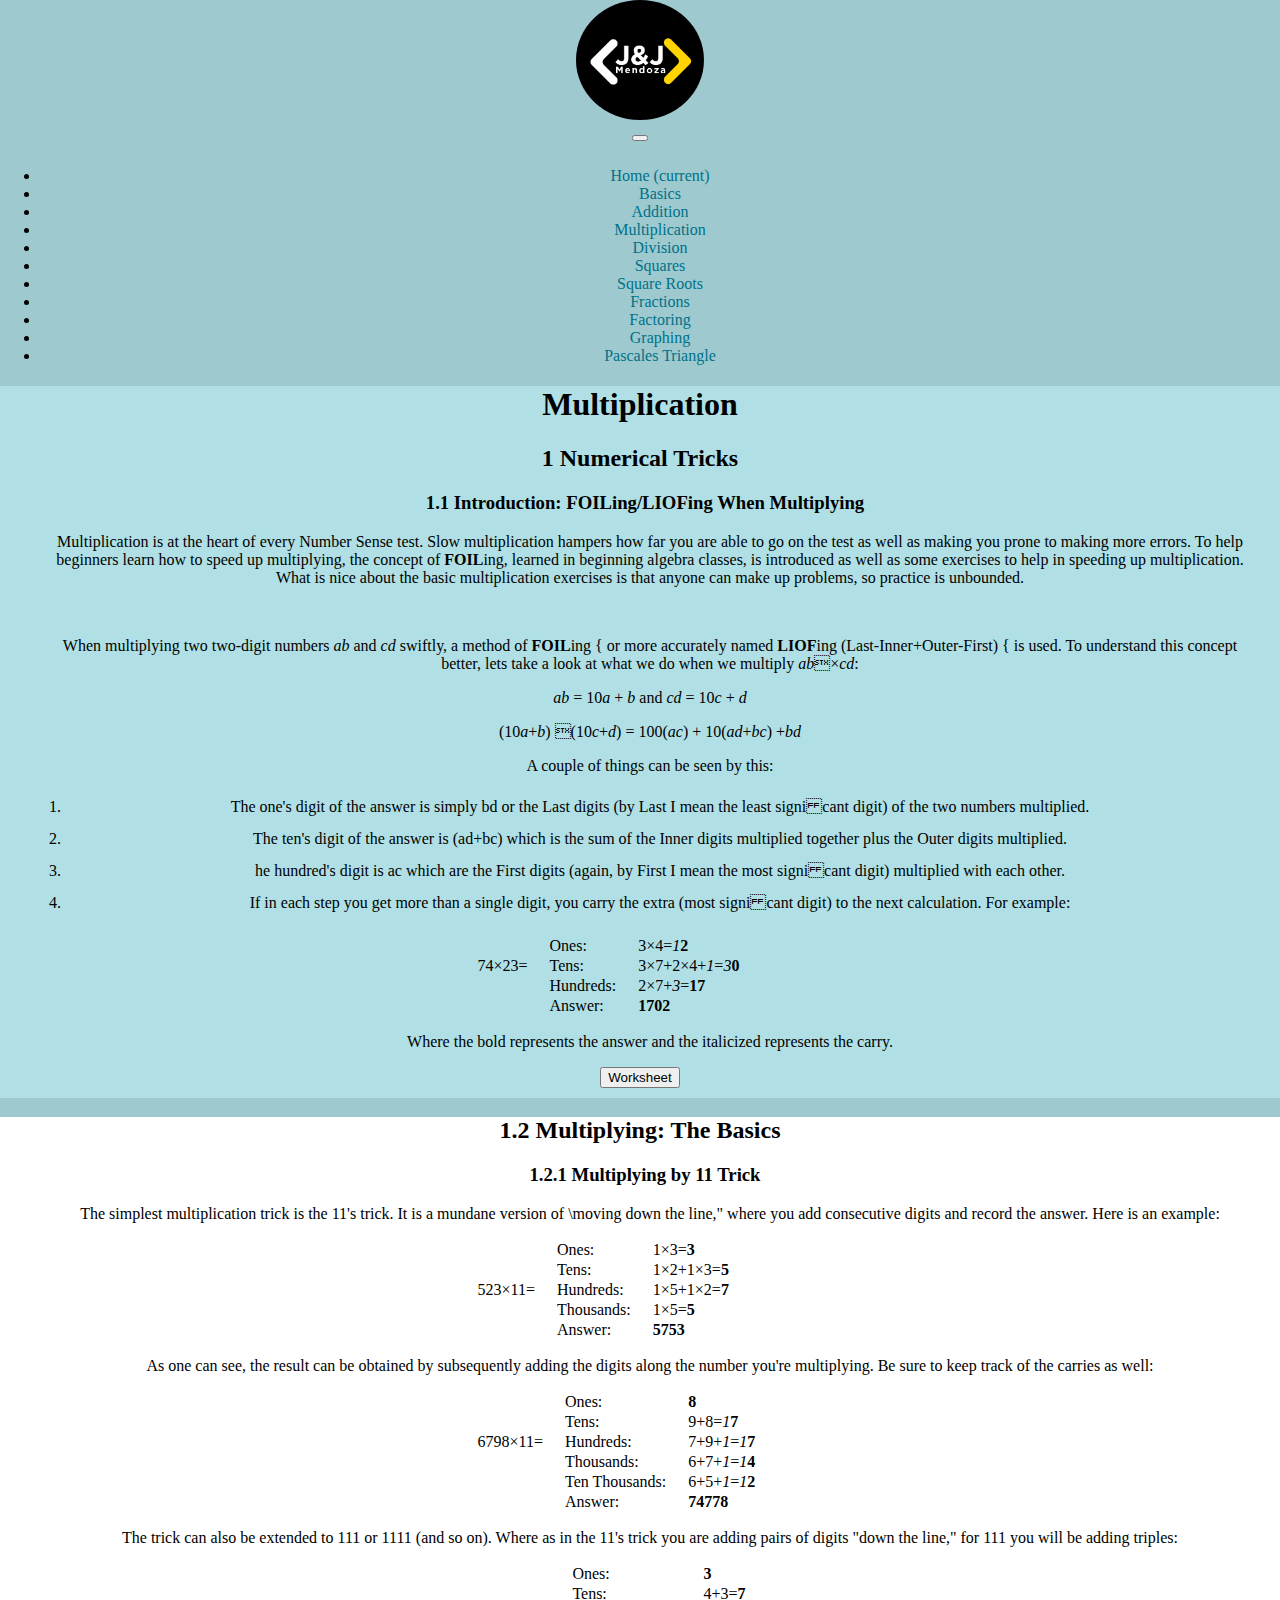
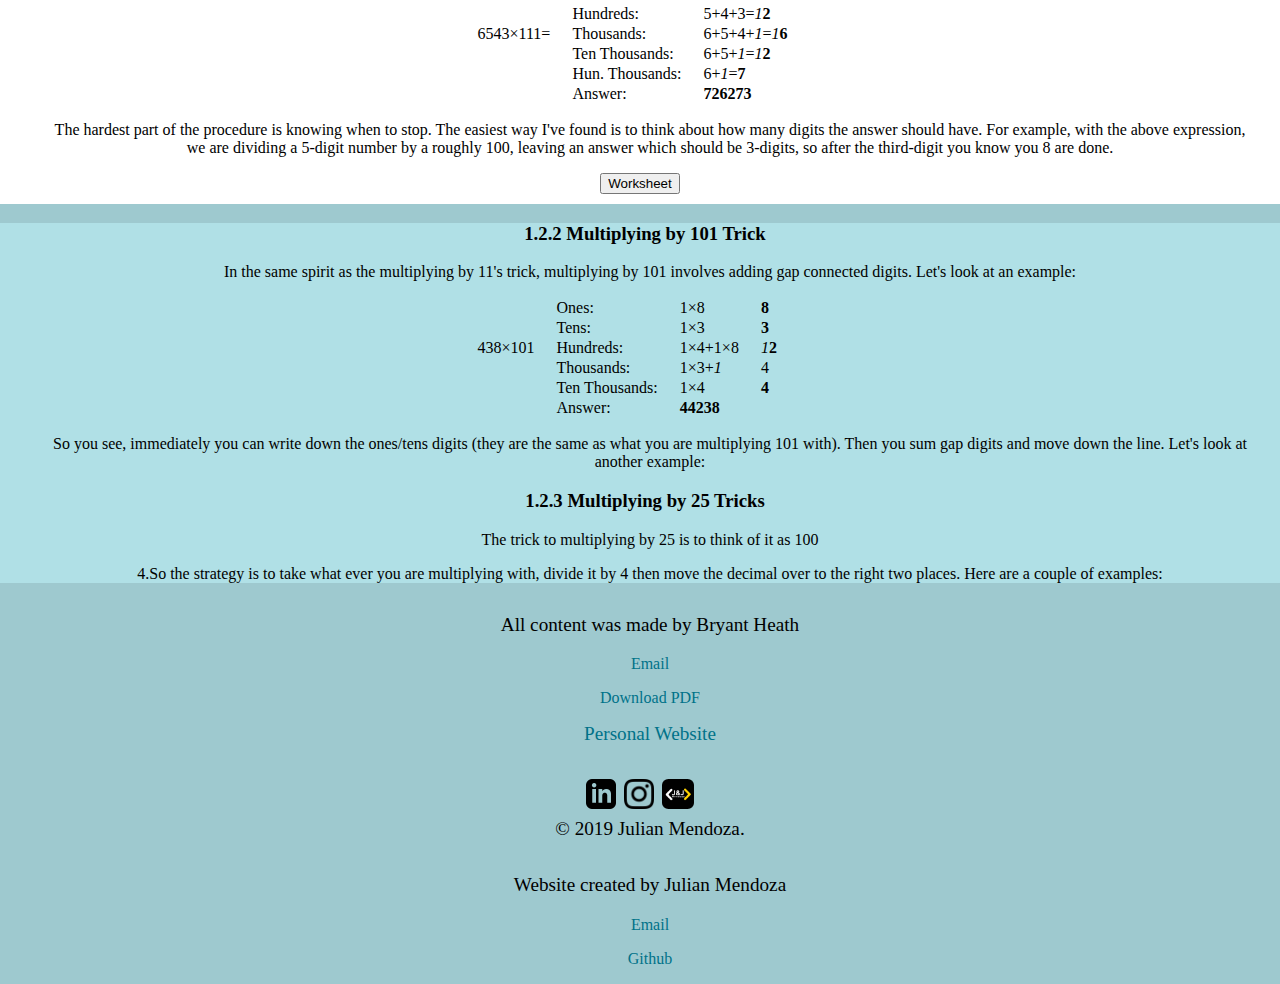
<file: Lessons/Multiplication.html>
<!DOCTYPE html>
<html lang="en" dir="ltr">

<head>
  <!--imports-->
  <link rel="stylesheet" href="https://use.fontawesome.com/releases/v5.6.3/css/all.css" integrity="sha384-UHRtZLI+pbxtHCWp1t77Bi1L4ZtiqrqD80Kn4Z8NTSRyMA2Fd33n5dQ8lWUE00s/" crossorigin="anonymous">
  <link rel="stylesheet" href="https://stackpath.bootstrapcdn.com/bootstrap/4.2.1/css/bootstrap.min.css" integrity="sha384-GJzZqFGwb1QTTN6wy59ffF1BuGJpLSa9DkKMp0DgiMDm4iYMj70gZWKYbI706tWS" crossorigin="anonymous">
  <script src="https://code.jquery.com/jquery-3.3.1.slim.min.js" integrity="sha384-q8i/X+965DzO0rT7abK41JStQIAqVgRVzpbzo5smXKp4YfRvH+8abtTE1Pi6jizo" crossorigin="anonymous"></script>
  <script src="https://cdnjs.cloudflare.com/ajax/libs/popper.js/1.14.6/umd/popper.min.js" integrity="sha384-wHAiFfRlMFy6i5SRaxvfOCifBUQy1xHdJ/yoi7FRNXMRBu5WHdZYu1hA6ZOblgut" crossorigin="anonymous"></script>
  <script src="https://stackpath.bootstrapcdn.com/bootstrap/4.2.1/js/bootstrap.min.js" integrity="sha384-B0UglyR+jN6CkvvICOB2joaf5I4l3gm9GU6Hc1og6Ls7i6U/mkkaduKaBhlAXv9k" crossorigin="anonymous"></script>

  <meta charset="utf-8">
  <title>Multiplication</title>
  <link rel="stylesheet" href="style.css">
  <link rel="icon" href="images/Logo2.jpg">
</head>

<body>
  <!--Header-->
  <div class="top">
    <a href="https://julian-mendoza.github.io/Math/"><img class="image" src="images/Logo2.jpg" alt="J and J Logo"></a>
  </div>

    <nav class="navbar sticky-top navbar-expand-lg navbar-light">
      <button class="navbar-toggler" type="button" data-toggle="collapse" data-target="#navbarTogglerDemo03" aria-controls="navbarTogglerDemo03" aria-expanded="false" aria-label="Toggle navigation">
        <span class="navbar-toggler-icon"></span>
      </button>
      <div class="collapse navbar-collapse justify-content-center" id="navbarTogglerDemo03">
        <ul class="navbar-nav">
          <li class="nav-item active"><a class="nav-link" href="https://julian-mendoza.github.io/Math/">Home <span class="sr-only">(current)</span></a></li>
          <li class="nav-item"><a class="nav-link" href="Basic.html">Basics</a></li>
          <li><a class="nav-link" href="Addition.html">Addition</a></li>
          <li><a class="nav-link" href="Multiplication.html">Multiplication</a></li>
          <li><a class="nav-link" href="Division.html">Division</a></li>
          <li><a class="nav-link" href="Squares.html">Squares</a></li>
          <li><a class="nav-link" href="Square-Roots.html">Square Roots</a></li>
          <li><a class="nav-link" href="Fractions.html">Fractions</a></li>
          <li><a class="nav-link" href="Factoring.html">Factoring</a></li>
          <li><a class="nav-link" href="Graphing.html">Graphing</a></li>
          <li><a class="nav-link" href="Pascales-Triangle.html">Pascales Triangle</a></li>
        </ul>
      </div>
    </nav>


  <!--Body-->
  <!--1.1-->
  <div style="background-color: powderblue;" class="lessons">
    <h1>Multiplication</h1>
    <h2>1 Numerical Tricks</h2>
    <h3>1.1 Introduction: FOILing/LIOFing When Multiplying</h3>
    <p>Multiplication is at the heart of every Number Sense test. Slow multiplication hampers how far you are able
      to go on the test as well as making you prone to making more errors. To help beginners learn how to speed
      up multiplying, the concept of <strong>FOIL</strong>ing, learned in beginning algebra classes, is introduced as well as some
      exercises to help in speeding up multiplication. What is nice about the basic multiplication exercises is that
      anyone can make up problems, so practice is unbounded.</p>
    <br>
    <p>When multiplying two two-digit numbers <em>ab</em> and <em>cd</em> swiftly, a method of <strong>FOIL</strong>ing { or more accurately named
      <strong>LIOF</strong>ing (Last-Inner+Outer-First) { is used. To understand this concept better, lets take a look at what we
      do when we multiply <em>ab</em><span>&#215;</span><em>cd</em>:</p>

    <!--Examples-->
    <p class="examples"><em>ab</em> = 10<em>a</em> + <em>b</em> and <em>cd</em> = 10<em>c</em> + <em>d</em> </p>
    <p class="examples">(10<em>a</em>+<em>b</em>) (10<em>c</em>+<em>d</em>) = 100(<em>ac</em>) + 10(<em>ad</em>+<em>bc</em>) +<em>bd</em></p>
    <!--Reason-->
    <p>A couple of things can be seen by this:
      <ol>
        <li>The one's digit of the answer is simply bd or the Last digits (by Last I mean the least signicant digit)
          of the two numbers multiplied.</li>
        <li>The ten's digit of the answer is (ad+bc) which is the sum of the Inner digits multiplied together plus
          the Outer digits multiplied.</li>
        <li>he hundred's digit is ac which are the First digits (again, by First I mean the most signicant digit)
          multiplied with each other.</li>
        <li>If in each step you get more than a single digit, you carry the extra (most signicant digit) to the next
          calculation. For example:</li>
      </ol>
    </p>
    <!--table example-->
    <div class="table-example">
      <table>
        <tr>
          <td></td>
          <td>Ones:</td>
          <td>3<span>&#215;</span>4=<em>1</em><strong>2</strong></td>
        </tr>
        <tr>
          <td>74<span>&#215;</span>23=</td>
          <td>Tens:</td>
          <td>3<span>&#215;</span>7+2<span>&#215;</span>4+<em>1</em>=<em>3</em><strong>0</strong></td>
        </tr>
        <tr>
          <td></td>
          <td>Hundreds:</td>
          <td>2<span>&#215;</span>7+<em>3</em>=<strong>17</strong></td>
        </tr>
        <tr>
          <td></td>
          <td>Answer:</td>
          <td><strong>1702</strong></td>
        </tr>
      </table>
      <p>Where the bold represents the answer and the italicized represents the carry.</p>
      <button type="button" class="btn btn-outline-secondary btn-lg"><i class="fas fa-download"></i>Worksheet</button>
    </div>
  </div>



  <!--1.2-->
  <div class="lessons" style="background-color: white;">
    <h2>1.2 Multiplying: The Basics</h2>
    <h3>1.2.1 Multiplying by 11 Trick</h3>
    <p>The simplest multiplication trick is the 11's trick. It is a mundane version of \moving down the line," where
      you add consecutive digits and record the answer. Here is an example:</p>
    <div class="table-example">
      <table>
        <tr>
          <td></td>
          <td>Ones:</td>
          <td>1<span>&#215;</span>3=<strong>3</strong></td>
        </tr>
        <tr>
          <td></td>
          <td>Tens:</td>
          <td>1<span>&#215;</span>2+1<span>&#215;</span>3=<strong>5</strong></td>
        </tr>
        <tr>
          <td>523<span>&#215;</span>11=</td>
          <td>Hundreds:</td>
          <td>1<span>&#215;</span>5+1<span>&#215;</span>2=<strong>7</strong></td>
        </tr>
        <tr>
          <td></td>
          <td>Thousands:</td>
          <td>1<span>&#215;</span>5=<strong>5</strong></td>
        </tr>
        <tr>
          <td></td>
          <td>Answer:</td>
          <td><strong>5753</strong></td>
        </tr>
      </table>
      <p>As one can see, the result can be obtained by subsequently adding the digits along the number you're
        multiplying. Be sure to keep track of the carries as well:</p>
      <table>
        <tr>
          <td></td>
          <td>Ones:</td>
          <td><strong>8</strong></td>
        </tr>
        <tr>
          <td></td>
          <td>Tens:</td>
          <td>9+8=<em>1</em><strong>7</strong></td>
        </tr>
        <tr>
          <td>6798<span>&#215;</span>11=</td>
          <td>Hundreds:</td>
          <td>7+9+<em>1</em>=<em>1</em><strong>7</strong></td>
        </tr>
        <tr>
          <td></td>
          <td>Thousands:</td>
          <td>6+7+<em>1</em>=<em>1</em><strong>4</strong></td>
        </tr>
        <tr>
          <td></td>
          <td>Ten Thousands:</td>
          <td>6+5+<em>1</em>=<em>1</em><strong>2</strong></td>
        </tr>
        <tr>
          <td></td>
          <td>Answer:</td>
          <td><strong>74778</strong></td>
        </tr>
      </table>
      <p>The trick can also be extended to 111 or 1111 (and so on). Where as in the 11's trick you are adding pairs
        of digits "down the line," for 111 you will be adding triples:</p>
      <table>
        <tr>
          <td></td>
          <td>Ones:</td>
          <td><strong>3</strong></td>
        </tr>
        <tr>
          <td></td>
          <td>Tens:</td>
          <td>4+3=<strong>7</strong></td>
        </tr>
        <tr>
          <td></td>
          <td>Hundreds:</td>
          <td>5+4+3=<em>1</em><strong>2</strong></td>
        </tr>
        <tr>
          <td>6543<span>&#215;</span>111=</td>
          <td>Thousands:</td>
          <td>6+5+4+<em>1</em>=<em>1</em><strong>6</strong></td>
        </tr>
        <tr>
          <td></td>
          <td>Ten Thousands:</td>
          <td>6+5+<em>1</em>=<em>1</em><strong>2</strong></td>
        </tr>
        <tr>
          <td></td>
          <td>Hun. Thousands:</td>
          <td>6+<em>1</em>=<strong>7</strong></td>
        </tr>
        <tr>
          <td></td>
          <td>Answer:</td>
          <td><strong>726273</strong></td>
        </tr>
      </table>
      <p>The hardest part of the procedure is knowing when to stop. The easiest way I've found is to think about
        how many digits the answer should have. For example, with the above expression, we are dividing a 5-digit
        number by a roughly 100, leaving an answer which should be 3-digits, so after the third-digit you know you
        8
        are done.</p>
      <button type="button" class="btn btn-outline-dark btn-lg"><i class="fas fa-download"></i>Worksheet</button>
    </div>
  </div>




  <div style="background-color: powderblue;" class="lessons">
<h3>1.2.2 Multiplying by 101 Trick</h3>
<p>In the same spirit as the multiplying by 11's trick, multiplying by 101 involves adding gap connected digits.
Let's look at an example:</p>
<table>
<tr>
  <td></td>
<td>Ones:</td>
<td>1<span>&#215;</span>8</td>
<td><strong>8</strong></td>
</tr>
<tr>
  <td></td>
  <td>Tens:</td>
<td>1<span>&#215;</span>3</td>
  <td><strong>3</strong></td>
</tr>
<tr>
<td>438<span>&#215;</span>101</td>
<td>Hundreds:</td>
<td>1<span>&#215;</span>4+1<span>&#215;</span>8</td>
  <td><em>1</em><strong>2</strong></td>
</tr>
<tr>
<td></td>
<td>Thousands:</td>
<td>1<span>&#215;</span>3+<em>1</em></td>
  <td>4</td>
</tr>
<tr>
<td></td>
<td>Ten Thousands:</td>
  <td>1<span>&#215;</span>4</td>
<td><strong>4</strong></td>
</tr>
<tr>
  <td></td>
<td>Answer:</td>
  <td><strong>44238</strong></td>
</tr>
</table>
<p>So you see, immediately you can write down the ones/tens digits (they are the same as what you are
multiplying 101 with). Then you sum gap digits and move down the line. Let's look at another example:</p>

<h3>1.2.3 Multiplying by 25 Tricks</h3>
<p>The trick to multiplying by 25 is to think of it as 100<p/> <p>4.So the strategy is to take what ever you are multiplying
with, divide it by 4 then move the decimal over to the right two places. Here are a couple of examples:</p>

  </div>

    <!--Footer -->
    <div style="background-color: #9ec9cf;" class="container">

      <div class="row">
        <div class=" col-lg-4">
          <p class="footer-copyright" style="padding-top: 15px;">All content was made by Bryant Heath</p>
          <p><a class="btn btn-dark btn-lg" href="mailto:bryant.website@gmail.com"><i class="far fa-envelope"></i> Email</a></p>
          <p><a class="btn btn-dark btn-lg" href="Lessons/Downloads/NumberSense.pdf" download><i class="far fa-arrow-alt-circle-down"></i> Download PDF</a></p>
          <p class="footer-copyright"><a href="http://bryantheath.com/number-sense-tricks-manual/">Personal Website</a></p>
        </div>
        <div class=" col-lg-4">
          <a class="footer-link" href="https://www.linkedin.com/in/julian-mendoza/"><img class="footer-link-img" src="images/linkedin.png" alt="Linkedin"></a>
          <a class="footer-link" href="https://www.instagram.com/jandjmendoza/?hl=en"><img class="footer-link-img" src="images/insta.png" alt="instagram"></a>
          <a class="footer-link" href="https://julian-mendoza.github.io/Personal-Site/"><img class="footer-link-img" ID="footer-link-logo" src="images/Logo2.jpg" alt="Website"></a>
          <p class="footer-copyright">© 2019 Julian Mendoza.</p>
        </div>
        <div class=" col-lg-4">
          <p class="footer-copyright" style="padding-top: 15px;">Website created by Julian Mendoza</p>
          <p><a class="btn btn-dark btn-lg" href="mailto:mendoza.julian728@gmail.com"><i class="far fa-envelope"></i> Email</a></p>
          <p><a class="btn btn-dark btn-lg" href="https://github.com/Julian-Mendoza?tab=repositories"><i class="fab fa-github"></i> Github</a></p>
        </div>
      </div>
    </div>
</body>

</html>
</file>
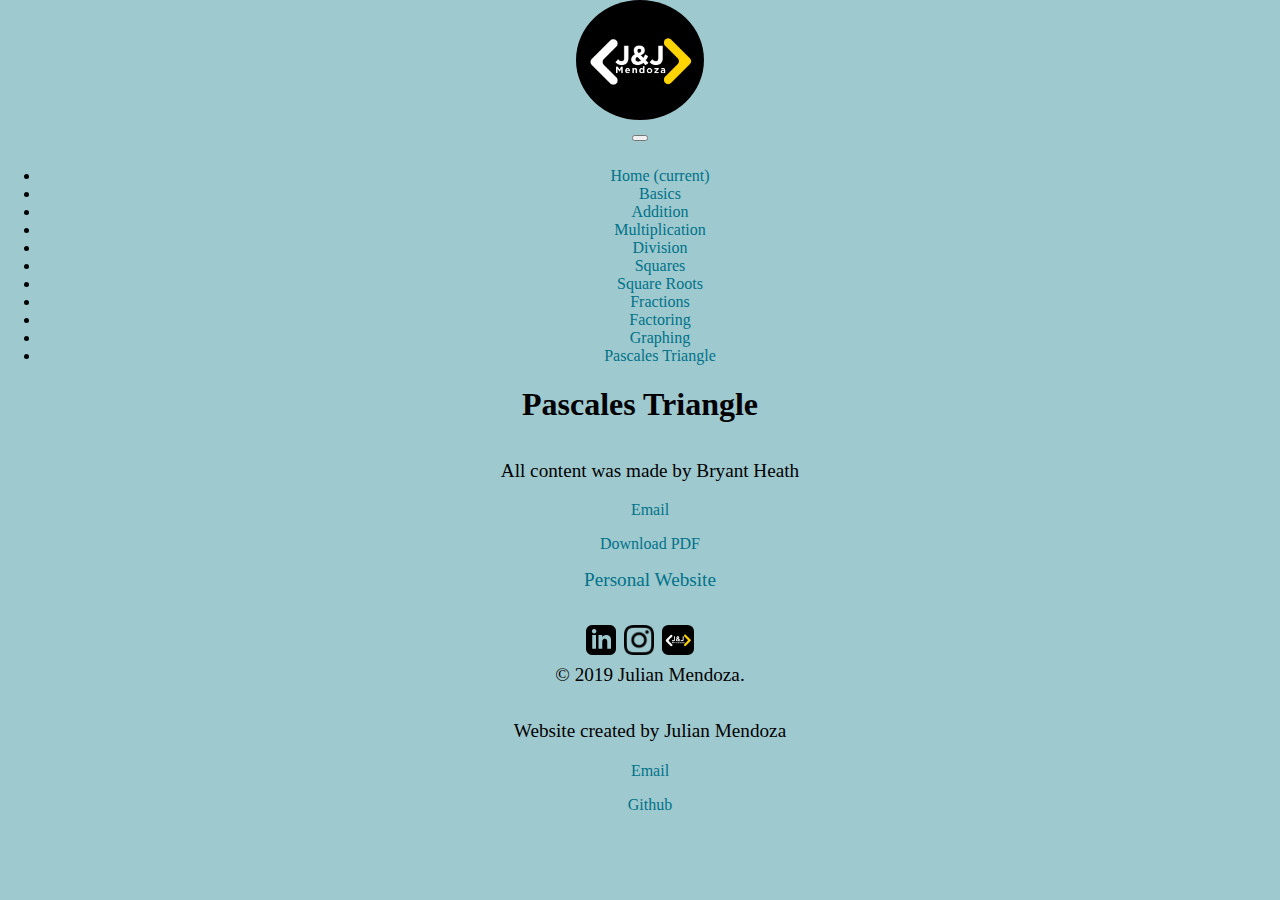
<file: Lessons/Pascales-Triangle.html>
<!DOCTYPE html>
<html lang="en" dir="ltr">
  <head>
    <link rel="stylesheet" href="https://use.fontawesome.com/releases/v5.6.3/css/all.css" integrity="sha384-UHRtZLI+pbxtHCWp1t77Bi1L4ZtiqrqD80Kn4Z8NTSRyMA2Fd33n5dQ8lWUE00s/" crossorigin="anonymous">
    <link rel="stylesheet" href="https://stackpath.bootstrapcdn.com/bootstrap/4.2.1/css/bootstrap.min.css" integrity="sha384-GJzZqFGwb1QTTN6wy59ffF1BuGJpLSa9DkKMp0DgiMDm4iYMj70gZWKYbI706tWS" crossorigin="anonymous">
    <script src="https://code.jquery.com/jquery-3.3.1.slim.min.js" integrity="sha384-q8i/X+965DzO0rT7abK41JStQIAqVgRVzpbzo5smXKp4YfRvH+8abtTE1Pi6jizo" crossorigin="anonymous"></script>
    <script src="https://cdnjs.cloudflare.com/ajax/libs/popper.js/1.14.6/umd/popper.min.js" integrity="sha384-wHAiFfRlMFy6i5SRaxvfOCifBUQy1xHdJ/yoi7FRNXMRBu5WHdZYu1hA6ZOblgut" crossorigin="anonymous"></script>
    <script src="https://stackpath.bootstrapcdn.com/bootstrap/4.2.1/js/bootstrap.min.js" integrity="sha384-B0UglyR+jN6CkvvICOB2joaf5I4l3gm9GU6Hc1og6Ls7i6U/mkkaduKaBhlAXv9k" crossorigin="anonymous"></script>

    <meta charset="utf-8">
    <title>Pascales Triangle</title>
    <link rel="stylesheet" href="style.css">
    <link rel="icon" href="images/Logo2.jpg">
  </head>

  <body>
    <!--Header-->
    <div class="top">
      <a href="https://julian-mendoza.github.io/Math/"><img class="image" src="images/Logo2.jpg" alt="J and J Logo"></a>
    </div>

      <nav class="navbar sticky-top navbar-expand-lg navbar-light">
        <button class="navbar-toggler" type="button" data-toggle="collapse" data-target="#navbarTogglerDemo03" aria-controls="navbarTogglerDemo03" aria-expanded="false" aria-label="Toggle navigation">
          <span class="navbar-toggler-icon"></span>
        </button>
        <div class="collapse navbar-collapse justify-content-center" id="navbarTogglerDemo03">
          <ul class="navbar-nav">
            <li class="nav-item active"><a class="nav-link" href="https://julian-mendoza.github.io/Math/">Home <span class="sr-only">(current)</span></a></li>
            <li class="nav-item"><a class="nav-link" href="Basic.html">Basics</a></li>
            <li><a class="nav-link" href="Addition.html">Addition</a></li>
            <li><a class="nav-link" href="Multiplication.html">Multiplication</a></li>
            <li><a class="nav-link" href="Division.html">Division</a></li>
            <li><a class="nav-link" href="Squares.html">Squares</a></li>
            <li><a class="nav-link" href="Square-Roots.html">Square Roots</a></li>
            <li><a class="nav-link" href="Fractions.html">Fractions</a></li>
            <li><a class="nav-link" href="Factoring.html">Factoring</a></li>
            <li><a class="nav-link" href="Graphing.html">Graphing</a></li>
            <li><a class="nav-link" href="Pascales-Triangle.html">Pascales Triangle</a></li>
          </ul>
        </div>
      </nav>
    <!--Body-->
        <div class="body">
          <h1>Pascales Triangle</h1>

        </div>



    <!--Footer -->
    <div style="background-color: #9ec9cf;" class="container">

      <div class="row">
        <div class=" col-lg-4">
          <p class="footer-copyright" style="padding-top: 15px;">All content was made by Bryant Heath</p>
          <p><a class="btn btn-dark btn-lg" href="mailto:bryant.website@gmail.com"><i class="far fa-envelope"></i> Email</a></p>
          <p><a class="btn btn-dark btn-lg" href="Lessons/Downloads/NumberSense.pdf" download><i class="far fa-arrow-alt-circle-down"></i> Download PDF</a></p>
          <p class="footer-copyright"><a href="http://bryantheath.com/number-sense-tricks-manual/">Personal Website</a></p>
        </div>
        <div class=" col-lg-4">
          <a class="footer-link" href="https://www.linkedin.com/in/julian-mendoza/"><img class="footer-link-img" src="images/linkedin.png" alt="Linkedin"></a>
          <a class="footer-link" href="https://www.instagram.com/jandjmendoza/?hl=en"><img class="footer-link-img" src="images/insta.png" alt="instagram"></a>
          <a class="footer-link" href="https://julian-mendoza.github.io/Personal-Site/"><img class="footer-link-img" ID="footer-link-logo" src="images/Logo2.jpg" alt="Website"></a>
          <p class="footer-copyright">© 2019 Julian Mendoza.</p>
        </div>
        <div class=" col-lg-4">
          <p class="footer-copyright" style="padding-top: 15px;">Website created by Julian Mendoza</p>
          <p><a class="btn btn-dark btn-lg" href="mailto:mendoza.julian728@gmail.com"><i class="far fa-envelope"></i> Email</a></p>
          <p><a class="btn btn-dark btn-lg" href="https://github.com/Julian-Mendoza?tab=repositories"><i class="fab fa-github"></i> Github</a></p>
        </div>
      </div>
    </div>
  </body>
</html>
</file>
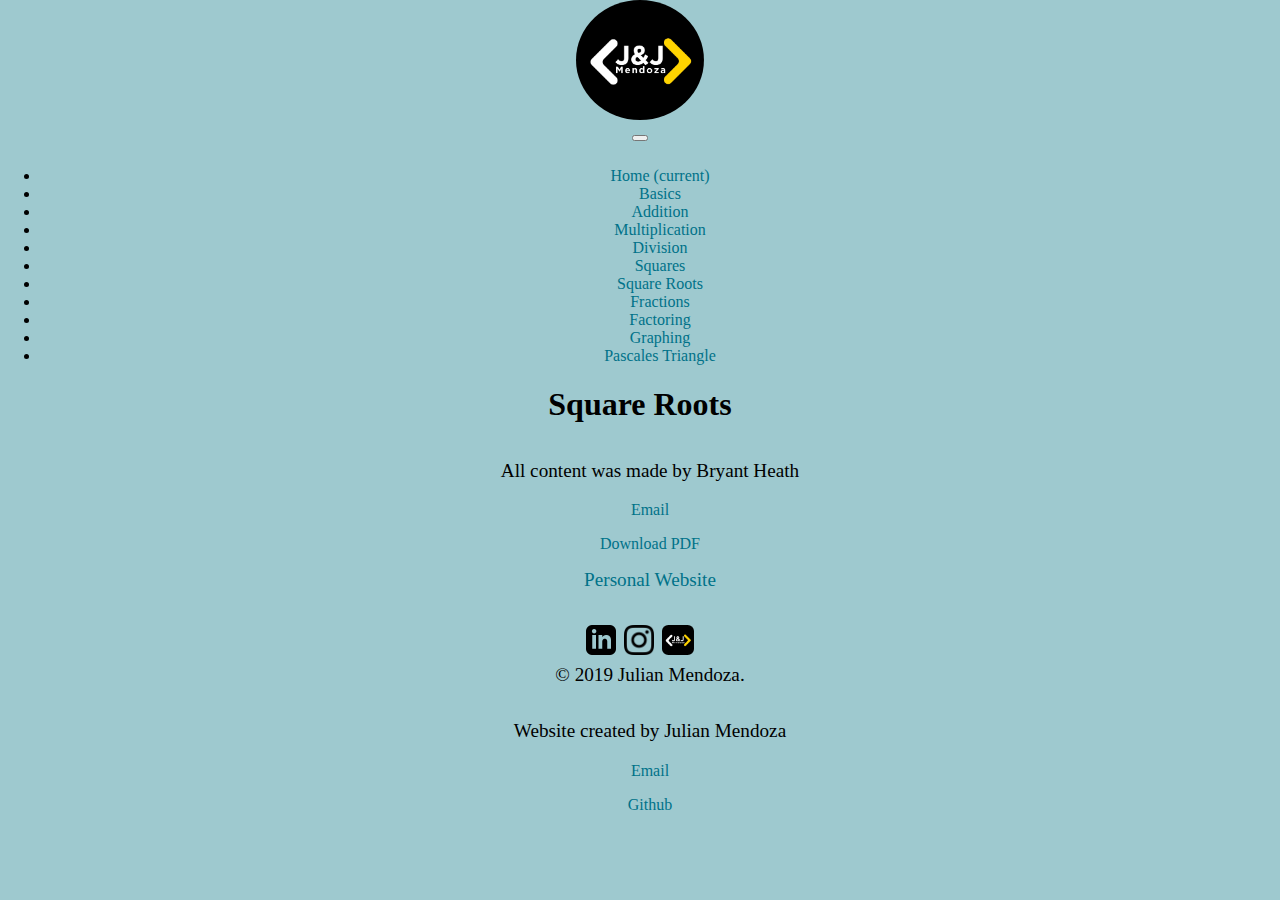
<file: Lessons/Square-Roots.html>
<!DOCTYPE html>
<html lang="en" dir="ltr">
  <head>
    <link rel="stylesheet" href="https://use.fontawesome.com/releases/v5.6.3/css/all.css" integrity="sha384-UHRtZLI+pbxtHCWp1t77Bi1L4ZtiqrqD80Kn4Z8NTSRyMA2Fd33n5dQ8lWUE00s/" crossorigin="anonymous">
    <link rel="stylesheet" href="https://stackpath.bootstrapcdn.com/bootstrap/4.2.1/css/bootstrap.min.css" integrity="sha384-GJzZqFGwb1QTTN6wy59ffF1BuGJpLSa9DkKMp0DgiMDm4iYMj70gZWKYbI706tWS" crossorigin="anonymous">
    <script src="https://code.jquery.com/jquery-3.3.1.slim.min.js" integrity="sha384-q8i/X+965DzO0rT7abK41JStQIAqVgRVzpbzo5smXKp4YfRvH+8abtTE1Pi6jizo" crossorigin="anonymous"></script>
    <script src="https://cdnjs.cloudflare.com/ajax/libs/popper.js/1.14.6/umd/popper.min.js" integrity="sha384-wHAiFfRlMFy6i5SRaxvfOCifBUQy1xHdJ/yoi7FRNXMRBu5WHdZYu1hA6ZOblgut" crossorigin="anonymous"></script>
    <script src="https://stackpath.bootstrapcdn.com/bootstrap/4.2.1/js/bootstrap.min.js" integrity="sha384-B0UglyR+jN6CkvvICOB2joaf5I4l3gm9GU6Hc1og6Ls7i6U/mkkaduKaBhlAXv9k" crossorigin="anonymous"></script>

    <meta charset="utf-8">
    <title>Square Roots</title>
    <link rel="stylesheet" href="style.css">
    <link rel="icon" href="images/Logo2.jpg">
  </head>

  <body>
    <!--Header-->
    <div class="top">
      <a href="https://julian-mendoza.github.io/Math/"><img class="image" src="images/Logo2.jpg" alt="J and J Logo"></a>
    </div>

      <nav class="navbar sticky-top navbar-expand-lg navbar-light">
        <button class="navbar-toggler" type="button" data-toggle="collapse" data-target="#navbarTogglerDemo03" aria-controls="navbarTogglerDemo03" aria-expanded="false" aria-label="Toggle navigation">
          <span class="navbar-toggler-icon"></span>
        </button>
        <div class="collapse navbar-collapse justify-content-center" id="navbarTogglerDemo03">
          <ul class="navbar-nav">
            <li class="nav-item active"><a class="nav-link" href="https://julian-mendoza.github.io/Math/">Home <span class="sr-only">(current)</span></a></li>
            <li class="nav-item"><a class="nav-link" href="Basic.html">Basics</a></li>
            <li><a class="nav-link" href="Addition.html">Addition</a></li>
            <li><a class="nav-link" href="Multiplication.html">Multiplication</a></li>
            <li><a class="nav-link" href="Division.html">Division</a></li>
            <li><a class="nav-link" href="Squares.html">Squares</a></li>
            <li><a class="nav-link" href="Square-Roots.html">Square Roots</a></li>
            <li><a class="nav-link" href="Fractions.html">Fractions</a></li>
            <li><a class="nav-link" href="Factoring.html">Factoring</a></li>
            <li><a class="nav-link" href="Graphing.html">Graphing</a></li>
            <li><a class="nav-link" href="Pascales-Triangle.html">Pascales Triangle</a></li>
          </ul>
        </div>
      </nav>
  <!--Body-->
        <div class="body">
          <h1>Square Roots</h1>

        </div>



    <!--Footer -->
    <div style="background-color: #9ec9cf;" class="container">

      <div class="row">
        <div class=" col-lg-4">
          <p class="footer-copyright" style="padding-top: 15px;">All content was made by Bryant Heath</p>
          <p><a class="btn btn-dark btn-lg" href="mailto:bryant.website@gmail.com"><i class="far fa-envelope"></i> Email</a></p>
          <p><a class="btn btn-dark btn-lg" href="Lessons/Downloads/NumberSense.pdf" download><i class="far fa-arrow-alt-circle-down"></i> Download PDF</a></p>
          <p class="footer-copyright"><a href="http://bryantheath.com/number-sense-tricks-manual/">Personal Website</a></p>
        </div>
        <div class=" col-lg-4">
          <a class="footer-link" href="https://www.linkedin.com/in/julian-mendoza/"><img class="footer-link-img" src="images/linkedin.png" alt="Linkedin"></a>
          <a class="footer-link" href="https://www.instagram.com/jandjmendoza/?hl=en"><img class="footer-link-img" src="images/insta.png" alt="instagram"></a>
          <a class="footer-link" href="https://julian-mendoza.github.io/Personal-Site/"><img class="footer-link-img" ID="footer-link-logo" src="images/Logo2.jpg" alt="Website"></a>
          <p class="footer-copyright">© 2019 Julian Mendoza.</p>
        </div>
        <div class=" col-lg-4">
          <p class="footer-copyright" style="padding-top: 15px;">Website created by Julian Mendoza</p>
          <p><a class="btn btn-dark btn-lg" href="mailto:mendoza.julian728@gmail.com"><i class="far fa-envelope"></i> Email</a></p>
          <p><a class="btn btn-dark btn-lg" href="https://github.com/Julian-Mendoza?tab=repositories"><i class="fab fa-github"></i> Github</a></p>
        </div>
      </div>
    </div>
  </body>
</html>
</file>
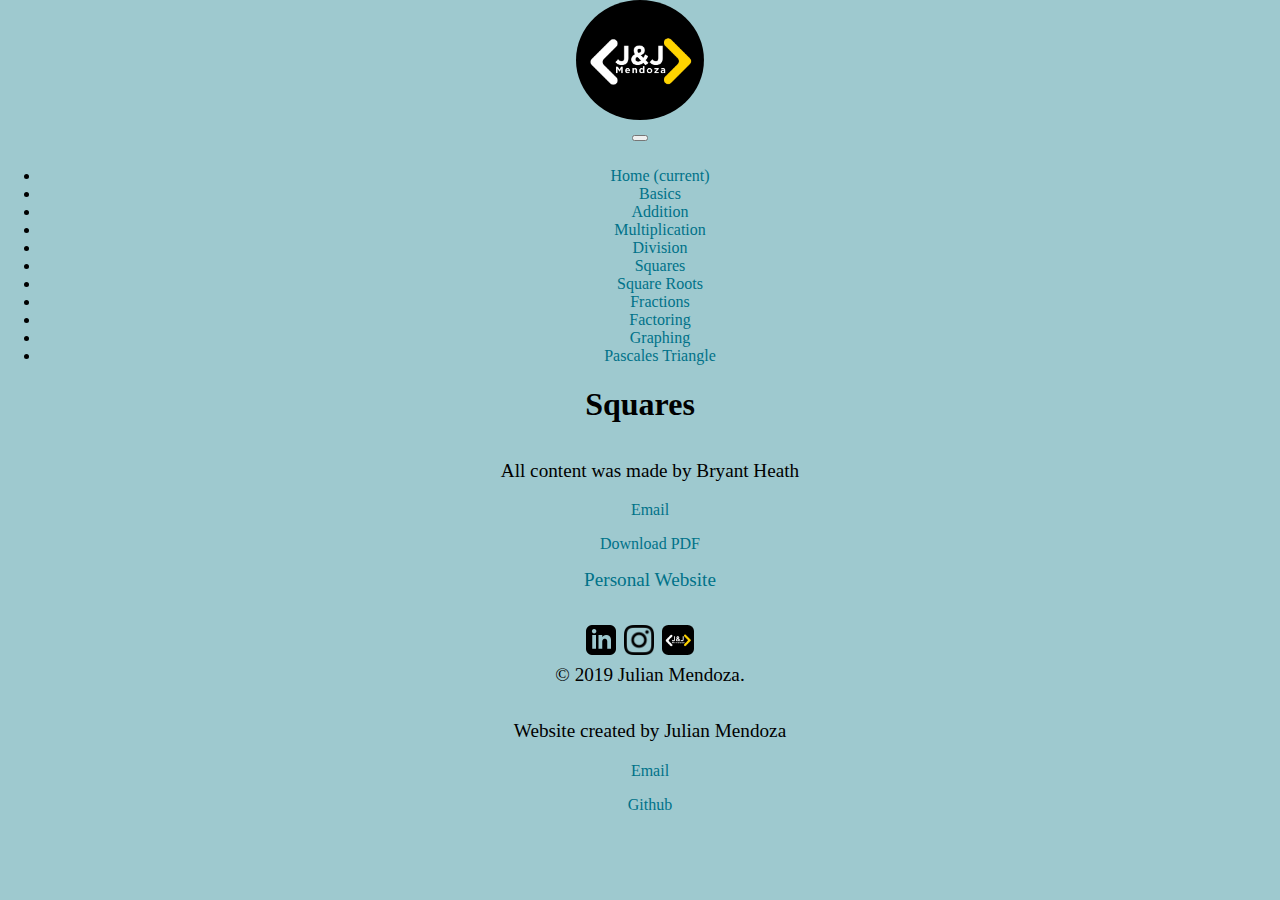
<file: Lessons/Squares.html>
<!DOCTYPE html>
<html lang="en" dir="ltr">
  <head>

        <link rel="stylesheet" href="https://use.fontawesome.com/releases/v5.6.3/css/all.css" integrity="sha384-UHRtZLI+pbxtHCWp1t77Bi1L4ZtiqrqD80Kn4Z8NTSRyMA2Fd33n5dQ8lWUE00s/" crossorigin="anonymous">
        <link rel="stylesheet" href="https://stackpath.bootstrapcdn.com/bootstrap/4.2.1/css/bootstrap.min.css" integrity="sha384-GJzZqFGwb1QTTN6wy59ffF1BuGJpLSa9DkKMp0DgiMDm4iYMj70gZWKYbI706tWS" crossorigin="anonymous">
        <script src="https://code.jquery.com/jquery-3.3.1.slim.min.js" integrity="sha384-q8i/X+965DzO0rT7abK41JStQIAqVgRVzpbzo5smXKp4YfRvH+8abtTE1Pi6jizo" crossorigin="anonymous"></script>
        <script src="https://cdnjs.cloudflare.com/ajax/libs/popper.js/1.14.6/umd/popper.min.js" integrity="sha384-wHAiFfRlMFy6i5SRaxvfOCifBUQy1xHdJ/yoi7FRNXMRBu5WHdZYu1hA6ZOblgut" crossorigin="anonymous"></script>
        <script src="https://stackpath.bootstrapcdn.com/bootstrap/4.2.1/js/bootstrap.min.js" integrity="sha384-B0UglyR+jN6CkvvICOB2joaf5I4l3gm9GU6Hc1og6Ls7i6U/mkkaduKaBhlAXv9k" crossorigin="anonymous"></script>

    <meta charset="utf-8">
    <title>Squares</title>
    <link rel="stylesheet" href="style.css">
    <link rel="icon" href="images/Logo2.jpg">
  </head>

  <body>
    <!--Header-->
    <div class="top">
      <a href="https://julian-mendoza.github.io/Math/"><img class="image" src="images/Logo2.jpg" alt="J and J Logo"></a>
    </div>

      <nav class="navbar sticky-top navbar-expand-lg navbar-light">
        <button class="navbar-toggler" type="button" data-toggle="collapse" data-target="#navbarTogglerDemo03" aria-controls="navbarTogglerDemo03" aria-expanded="false" aria-label="Toggle navigation">
          <span class="navbar-toggler-icon"></span>
        </button>
        <div class="collapse navbar-collapse justify-content-center" id="navbarTogglerDemo03">
          <ul class="navbar-nav">
            <li class="nav-item active"><a class="nav-link" href="https://julian-mendoza.github.io/Math/">Home <span class="sr-only">(current)</span></a></li>
            <li class="nav-item"><a class="nav-link" href="Basic.html">Basics</a></li>
            <li><a class="nav-link" href="Addition.html">Addition</a></li>
            <li><a class="nav-link" href="Multiplication.html">Multiplication</a></li>
            <li><a class="nav-link" href="Division.html">Division</a></li>
            <li><a class="nav-link" href="Squares.html">Squares</a></li>
            <li><a class="nav-link" href="Square-Roots.html">Square Roots</a></li>
            <li><a class="nav-link" href="Fractions.html">Fractions</a></li>
            <li><a class="nav-link" href="Factoring.html">Factoring</a></li>
            <li><a class="nav-link" href="Graphing.html">Graphing</a></li>
            <li><a class="nav-link" href="Pascales-Triangle.html">Pascales Triangle</a></li>
          </ul>
        </div>
      </nav>
    <!--Body-->
        <div class="body">
          <h1>Squares</h1>

        </div>



    <!--Footer -->
    <div style="background-color: #9ec9cf;" class="container">

      <div class="row">
        <div class=" col-lg-4">
          <p class="footer-copyright" style="padding-top: 15px;">All content was made by Bryant Heath</p>
          <p><a class="btn btn-dark btn-lg" href="mailto:bryant.website@gmail.com"><i class="far fa-envelope"></i> Email</a></p>
          <p><a class="btn btn-dark btn-lg" href="Lessons/Downloads/NumberSense.pdf" download><i class="far fa-arrow-alt-circle-down"></i> Download PDF</a></p>
          <p class="footer-copyright"><a href="http://bryantheath.com/number-sense-tricks-manual/">Personal Website</a></p>
        </div>
        <div class=" col-lg-4">
          <a class="footer-link" href="https://www.linkedin.com/in/julian-mendoza/"><img class="footer-link-img" src="images/linkedin.png" alt="Linkedin"></a>
          <a class="footer-link" href="https://www.instagram.com/jandjmendoza/?hl=en"><img class="footer-link-img" src="images/insta.png" alt="instagram"></a>
          <a class="footer-link" href="https://julian-mendoza.github.io/Personal-Site/"><img class="footer-link-img" ID="footer-link-logo" src="images/Logo2.jpg" alt="Website"></a>
          <p class="footer-copyright">© 2019 Julian Mendoza.</p>
        </div>
        <div class=" col-lg-4">
          <p class="footer-copyright" style="padding-top: 15px;">Website created by Julian Mendoza</p>
          <p><a class="btn btn-dark btn-lg" href="mailto:mendoza.julian728@gmail.com"><i class="far fa-envelope"></i> Email</a></p>
          <p><a class="btn btn-dark btn-lg" href="https://github.com/Julian-Mendoza?tab=repositories"><i class="fab fa-github"></i> Github</a></p>
        </div>
      </div>
    </div>
  </body>
</html>
</file>
<file: css/style.css>
/*****************************Selector*****************************/
a {
  text-align: center;
  margin: auto 2px auto 2px;
  text-decoration: none;
  color: #007289;
}

a:hover {
  text-decoration: underline;
  color: #FE4343
}

body {
  text-align: center;
  margin: 0;
  background-color: #9ec9cf;
}

div {
  margin: 0;
}

h1 {
  font-size: 3em;
  margin: 0 auto auto auto;
}

/*****************************Classes*****************************/
.bottom {
  background-color: white;
  width: 100%;
  height: 800px;
}
.footer-link {
  margin-bottom: 0;
}

.footer-link-img {
  height: 30px;
  /* margin-top: 50px; */
}

.image {
  height: 120px;
  border-radius: 100%;
}

.image:hover {
  -webkit-animation: rotation .2s linear;
}
.list {
  font-size: 2em;
  text-align: left;
  margin: auto;
  width: 50%;
  line-height: 2;
}
.middle {
  width: 100%;
  height: 800px;
  background-color: powderblue;
}
.top {
  background-color: #9ec9cf;
}

.footer-btn {
  margin-top: 60px;
}

/*****************************IDs*****************************/
#footer-copyright {
  margin-top: 5px;
}

#footer-link-logo {
  border-radius: 20%;
}

#webcreated {
  margin-top: 15px;
}
/*****************************Weird @ Things*****************************/
@-webkit-keyframes rotation {
  from {
    -webkit-transform: rotate(0deg);
  }

  to {
    -webkit-transform: rotate(359deg);
  }
}

@media screen and (max-width: 980px) {
  .top {
    height: 11.25rem;
  }

  .image {
    margin-top: 10px;
    height: 10rem;
  }

  .middle {
    height: 82rem;
  }

.bottom {
  height: 42rem;
}
  h1 {
    font-size: 3.5rem;
  }

  a {
    font-size: 3.5rem;
  }

  #webcreated {
    font-size: 2rem;
  }

  #footer-copyright {
    font-size: 2rem;
  }

  .footer-link-img {
    height: 3rem;
    margin-left: 2%;
    /* margin-top: 50px; */
  }

.footer-btn {
  margin-top: 40px;
}

.footer-row {
  background-color: #9ec9cf;
  height: 460px;
}
}
</file>
<file: Lessons/style.css>
a {
  text-align: center;
  margin: auto 2px auto 2px;
  text-decoration: none;
  color: #007289;
}

a:hover {
  text-decoration: underline;
  color: #FE4343
}

body {
  text-align: center;
  background-color: #9ec9cf;
  margin: 0;
}

button {
  margin-bottom: 10px;
}

h1 {
  text-align: center;
}

h3 {
  padding-left: 10px;
}

nav {
  text-align: center;
  background-color: #9ec9cf;
}

ol {
  line-height: 2;
}

p {
  padding-left: 20px;
}

table {
  text-align: left;
  padding: 0 10px 0 10px;
  margin-left: 35%;
}

td {
  padding: 0 10px 0 10px;
}

/*****************************Classes*****************************/
.end {
  text-align: center;
  background-color: #9ec9cf;
}

.examples {
  text-align: center;
}

.footer-link-img {
  height: 30px;
  margin-top: 15px;
}

.image {
  height: 120px;
  border-radius: 100%;
}

.image:hover {
  -webkit-animation: rotation .2s linear;
  border-radius: 100%;
  height: 120px;
  content: url('images/WhiteLogo2.jpg');
}

.lessons {
  padding: 0 25px 0 25px;
}

.table-example {
  text-align: center;
}

.top {
  text-align: center;
  background-color: #9ec9cf;
}

/*****************************IDs*****************************/
.footer-copyright {
  margin-top: 5px;
  font-size: 1.2rem;
}

#footer-link-logo {
  border-radius: 20%;
}

/*****************************Weird @ Thingy*****************************/
@-webkit-keyframes rotation {
  from {
    -webkit-transform: rotate(0deg);
  }

  to {
    -webkit-transform: rotate(359deg);
  }
}

@media screen and (max-width: 980px) {
  .top {
    height: 11.25rem;
  }

  .image {
    margin-top: 10px;
    height: 10rem;
  }

h1 {
  font-size: 3.5rem;
}

h2 {
  font-size: 3rem;
}

h3 {
  font-size: 2.5rem
}

a {
  font-size: 2rem;
}

p {
  font-size: 1.9rem;
}

li {
  font-size: 1.7rem;
}

td {
  font-size: 1.7rem;
}

table {
  margin-left: 200px;
}

.footer-copyright {
  font-size: 2rem;
}

.footer-link-img {
  height: 3rem;
  margin-left: 2%;
  /* margin-top: 50px; */
}

.footer-btn {
  margin-top: 20px;
  margin-bottom: 20px;
}

.footer-row {
  background-color: #9ec9cf;
  height: 460px;
}

.navbar-toggler {
  width: 90px;
  height: 70px;
}
}
</file>
